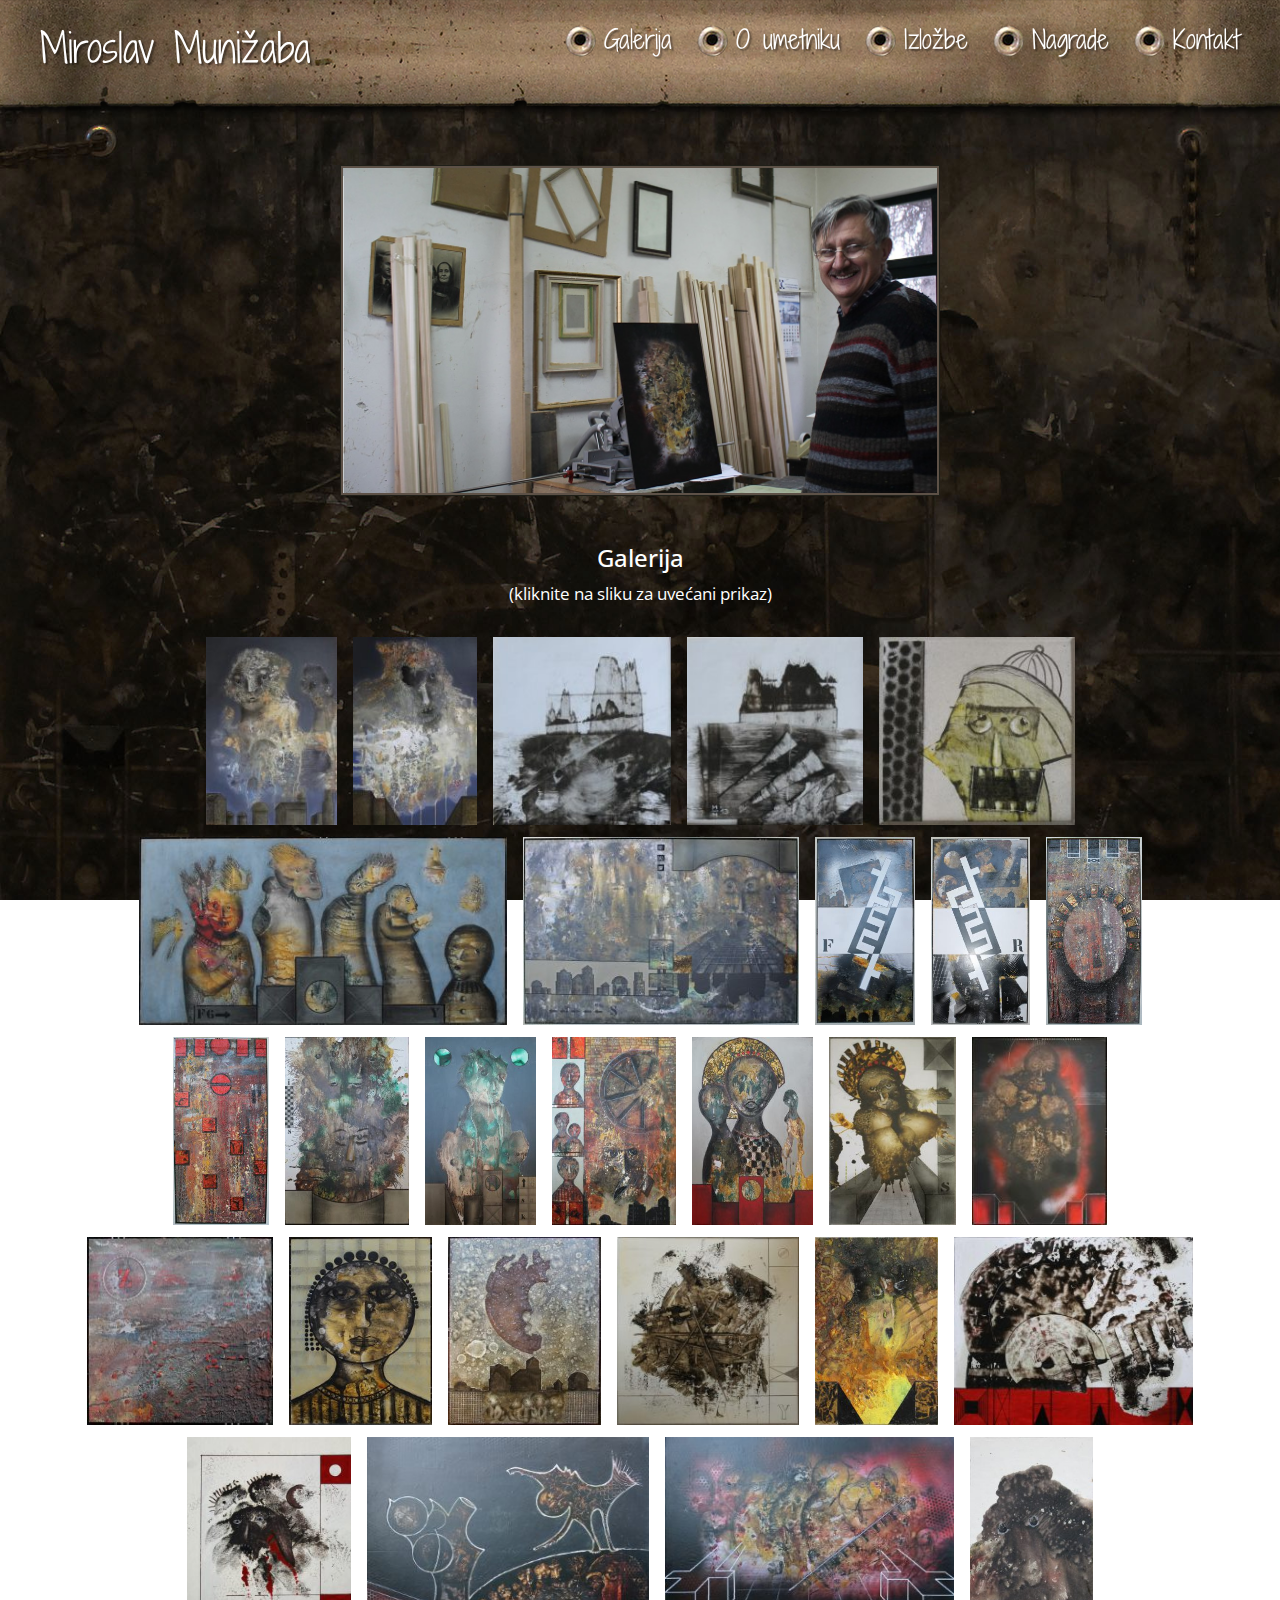
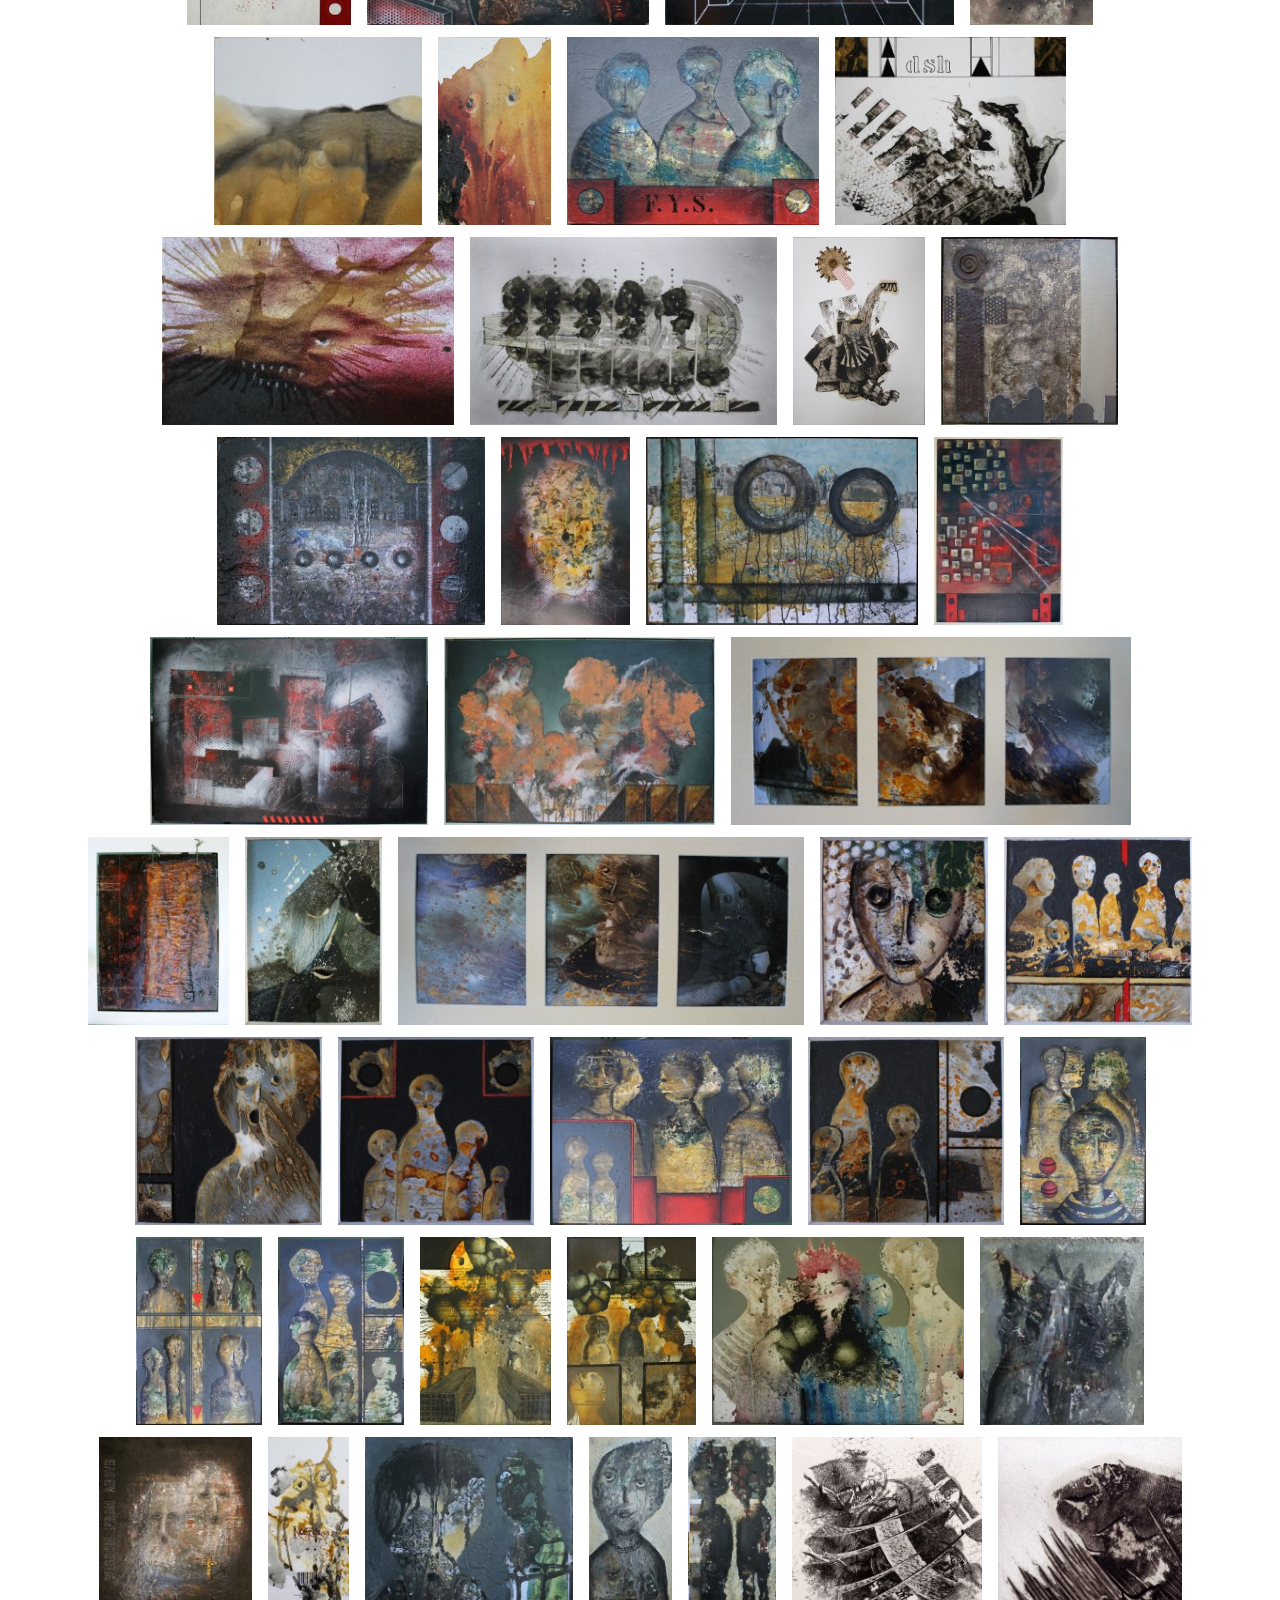
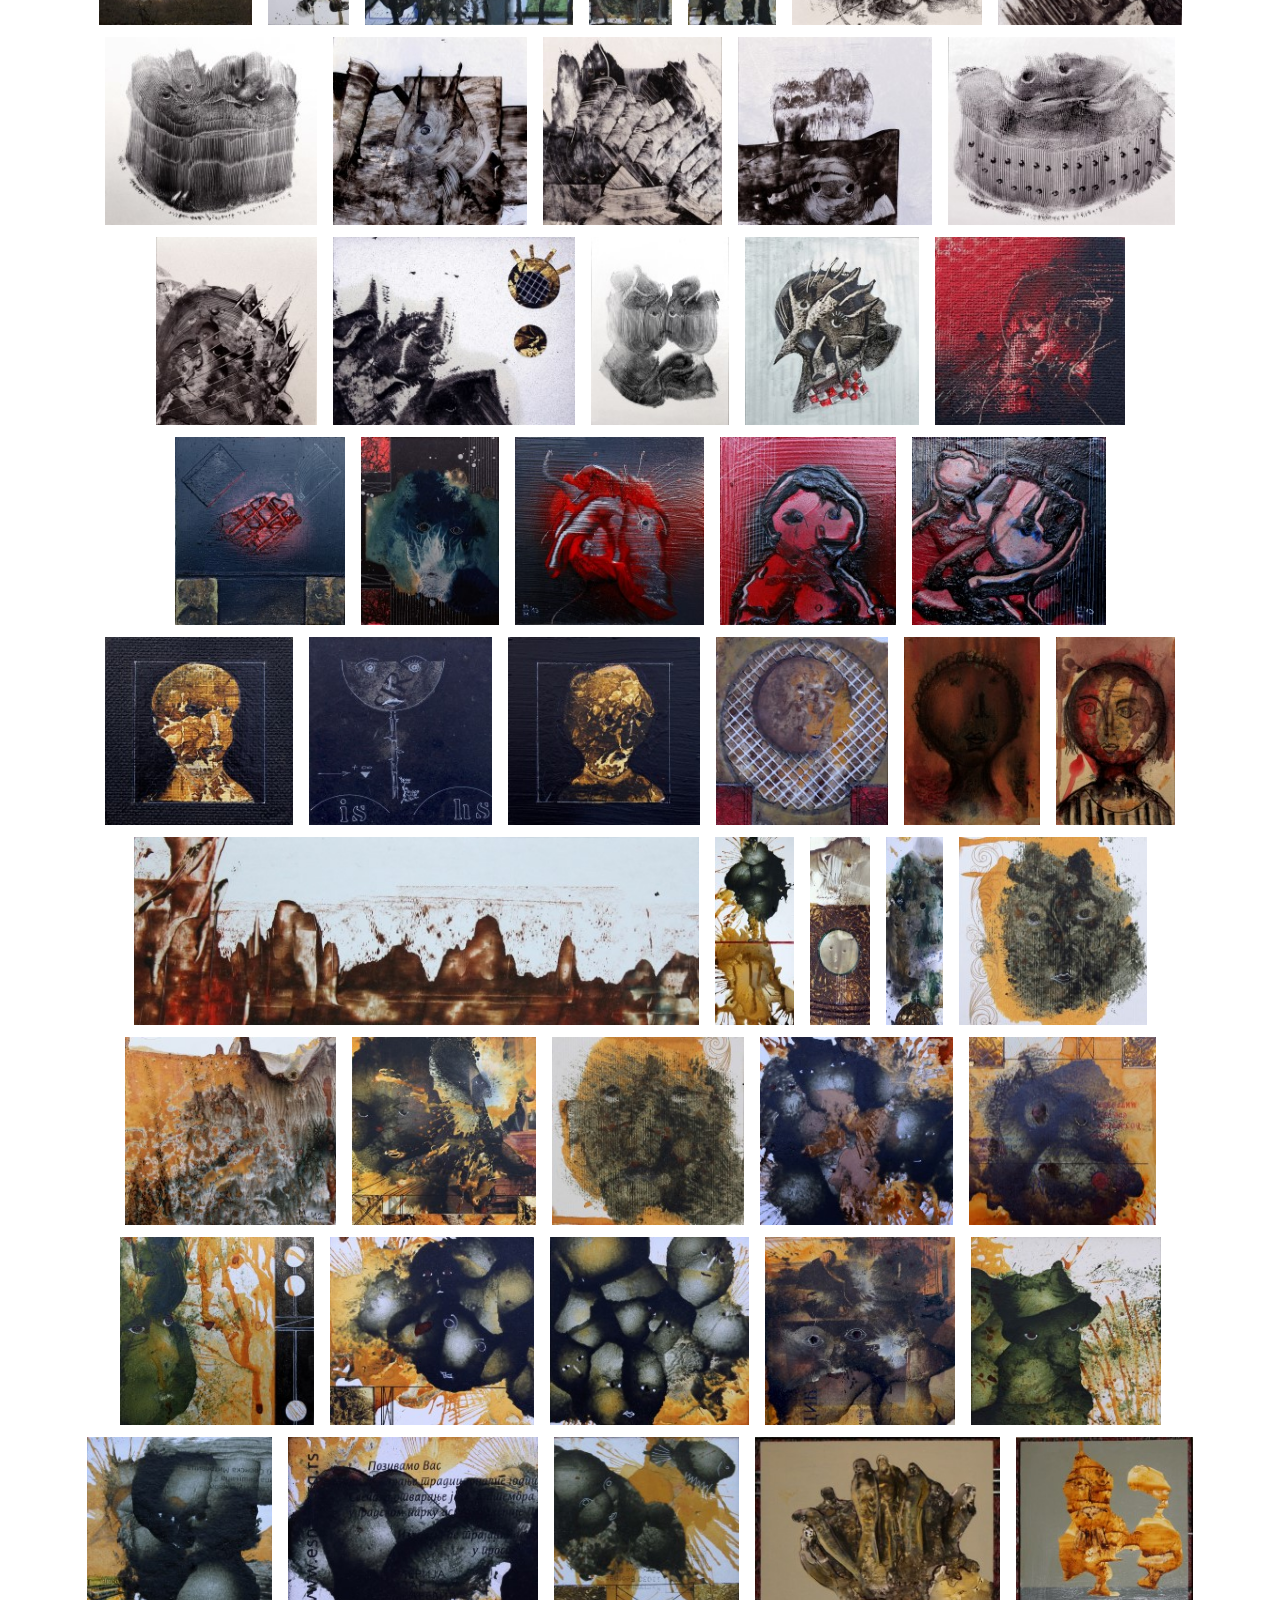
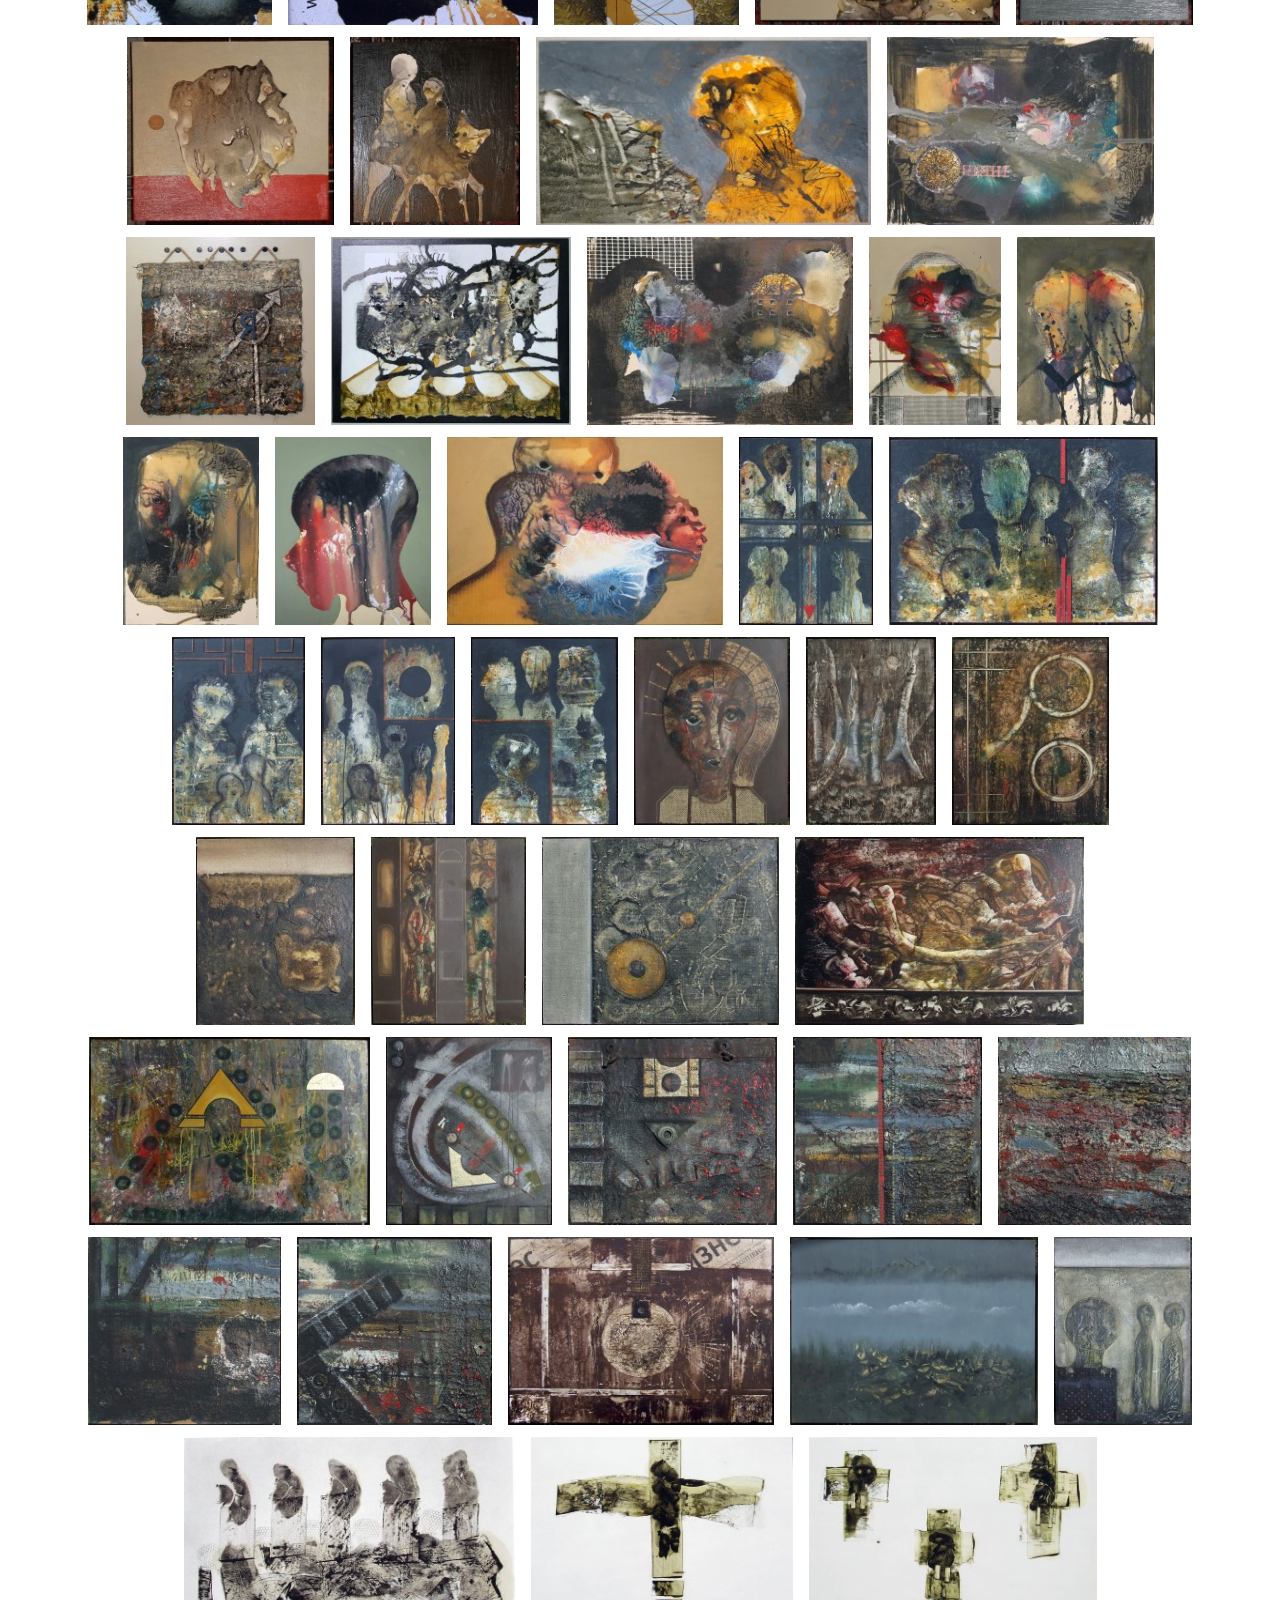
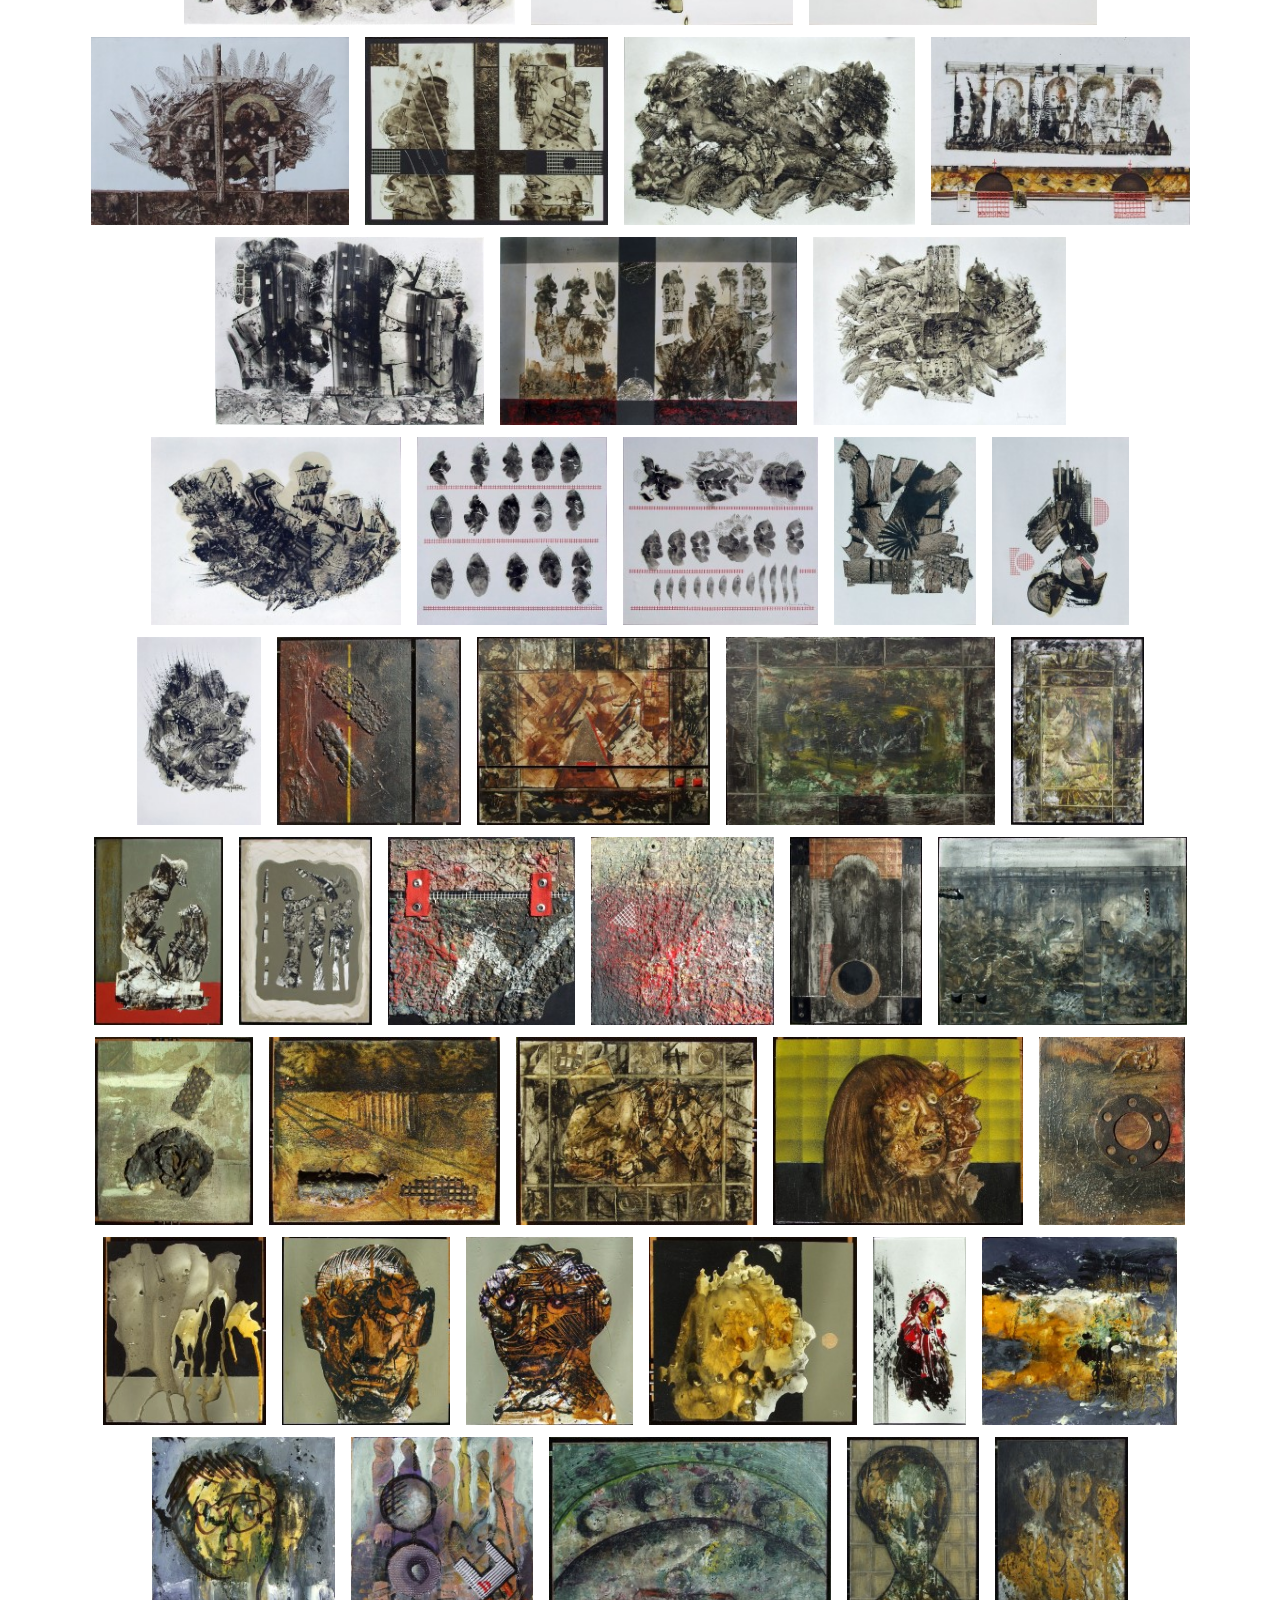
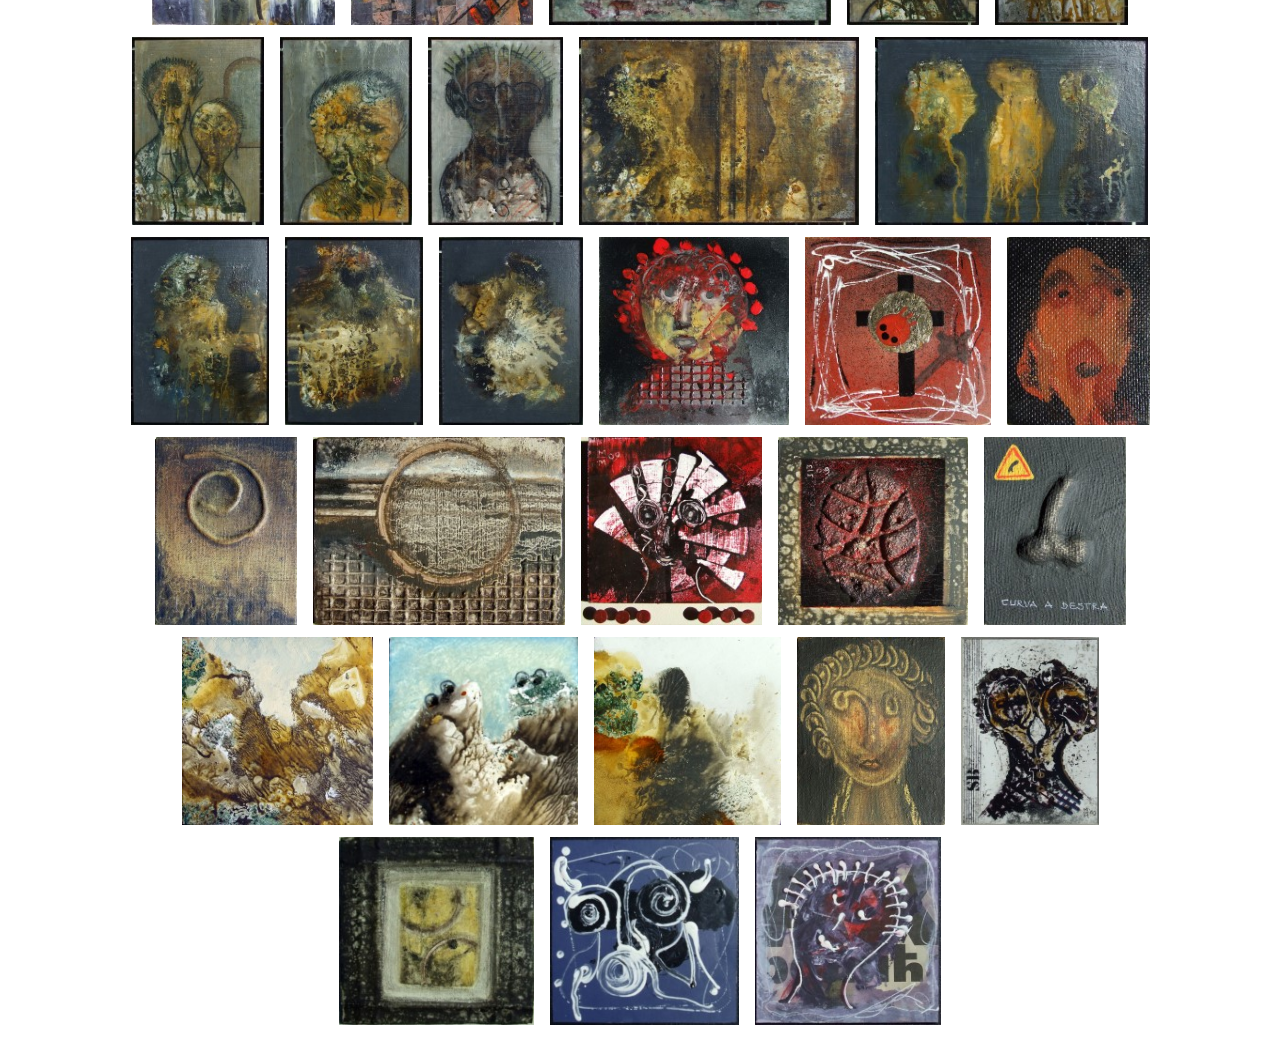
<file: index.html>
<!DOCTYPE html>
<html lang="en" class="portfolio">
<head>
    <title>Miroslav Munižaba</title>
    <meta charset="UTF-8">
    <link href='https://fonts.googleapis.com/css?family=Shadows+Into+Light+Two|Open+Sans&subset=latin,latin-ext'
          rel='stylesheet' type='text/css'>
    <link rel="stylesheet" href="libs/css/bootstrap.min.css">
    <link rel="stylesheet" href="libs/css/blueimp-gallery.min.css">
    <link rel="stylesheet" href="libs/css/bootstrap-image-gallery.min.css">
    <link rel="stylesheet" href="main.css">
</head>
<body>

<div class="naslovna">
    <div class="naslov"> Miroslav Munižaba</div>
    <div class="meni">
        <div><img src="img/stich.png"><a href="index.html">Galerija</a></div>
        <div><img src="img/stich.png"><a href="biografija.html">O umetniku</a></div>
        <div><img src="img/stich.png"><a href="izlozbe.html">Izložbe</a></div>
        <div><img src="img/stich.png"><a href="nagrade.html">Nagrade</a></div>
        <div><img src="img/stich.png"><a href="kontakt.html">Kontakt</a></div>
    </div>
</div>

<!-- The Bootstrap Image Gallery lightbox, should be a child element of the document body -->
<div id="blueimp-gallery" class="blueimp-gallery blueimp-gallery-controls" data-use-bootstrap-modal="false">
    <!-- The container for the modal slides -->
    <div class="slides"></div>
    <!-- Controls for the borderless lightbox -->
    <h3 class="title"></h3>
    <a class="prev">‹</a>
    <a class="next">›</a>
    <a class="close">×</a>
    <a class="play-pause"></a>
    <!--<ol class="indicator"></ol>-->
    <!-- The modal dialog, which will be used to wrap the lightbox content -->
    <div class="modal fade"> 
        <div class="modal-dialog">
            <div class="modal-content">
                <div class="modal-header">
                    <button type="button" class="close" aria-hidden="true">&times;</button>
                    <h4 class="modal-title"></h4>
                </div>
                <div class="modal-body next"></div>
                <div class="modal-footer">
                    <button type="button" class="btn btn-default pull-left prev">
                        <i class="glyphicon glyphicon-chevron-left"></i>
                        Previous
                    </button>
                    <button type="button" class="btn btn-primary next">
                        Next
                        <i class="glyphicon glyphicon-chevron-right"></i>
                    </button>
                </div>
            </div>
        </div>
    </div>
</div>

<div class="sadrzaj text-center">
    <img src="img/munja2.jpg" alt="" class="naslovna-slika slika"/>

    <div>
        <br/>
        <h3>Galerija</h3>
        (kliknite na sliku za uvećani prikaz)
        <br/>
        <br/>
    </div>
    <div id="links">
        
        <a href="slike/C54435.jpg" title="Čuvari usnulog grada
Kombinovana tehnika
Dimenzije: 55 x 78 cm" data-gallery><img src="slike/thumbnails/C54435.jpg" width="143" height="200"></a>
        <a href="slike/C54442.jpg" title="Zastrašujući prizor
Kombinovana tehnika
Dimenzije: 55 x 78 cm" data-gallery><img src="slike/thumbnails/C54442.jpg" width="136" height="200"></a>
        <a href="slike/C54447.jpg" title="Sumrak idola
Kombinovana tehnika
Dimenzije: 10 x 10 cm" data-gallery><img src="slike/thumbnails/C54447.jpg" width="190" height="200"></a>
        <a href="slike/C54449.jpg" title="Slobodna zona
Crtež - monotipija
Dimenzije: 9 x 10 cm" data-gallery><img src="slike/thumbnails/C54449.jpg" width="188" height="200"></a>
        <a href="slike/C54453.jpg" title="U iščekivanju neviđenog
crtež - monotipija
Dimenzije: 9 x 10 cm" data-gallery><img src="slike/thumbnails/C54453.jpg" width="208" height="200"></a>
        <a href="slike/mC54392.jpg" title="Galerija likova
Kombinovana tehnika
Dimenzije: 58 x 30 cm" data-gallery><img src="slike/thumbnails/mC54392.jpg" width="380" height="200"></a>
        <a href="slike/mC54391.jpg" title="Obećanje – 1
Kombinovana tehnika
Dimenzije: 89 x 60 cm" data-gallery><img src="slike/thumbnails/mC54391.jpg" width="288" height="200"></a>
        <a href="slike/mC54389.jpg" title="F – napred levo
Kombinovana tehnika
Dimenzije: 46 x 88 cm" data-gallery><img src="slike/thumbnails/mC54389.jpg" width="112" height="200"></a>
        <a href="slike/mC54387.jpg" title="R – nazad desno
Kombinovana tehnika
Dimenzije: 46 x 88 cm" data-gallery><img src="slike/thumbnails/mC54387.jpg" width="111" height="200"></a>
        <a href="slike/mC54381.jpg" title="Materinstvo
Kombinovana tehnika
Dimenzije: 41 x 80 cm" data-gallery><img src="slike/thumbnails/mC54381.jpg" width="108" height="200"></a>
        <a href="slike/mC54379.jpg" title="P – kao poniranje
Kombinovana tehnika
Dimenzije: 41 x 80 cm" data-gallery><img src="slike/thumbnails/mC54379.jpg" width="108" height="200"></a>
        <a href="slike/mC54376.jpg" title="Istina
Kombinovana tehnika
Dimenzije: 32,7 x 46,5 cm" data-gallery><img src="slike/thumbnails/mC54376.jpg" width="136" height="200"></a>
        <a href="slike/mC54375.jpg" title="SK je mrtav
Kombinovana tehnika
Dimenzije: 32,7 x 53,7 cm" data-gallery><img src="slike/thumbnails/mC54375.jpg" width="123" height="200"></a>
        <a href="slike/mC54374.jpg" title="Slobodan pad – 2
Kombinovana tehnika
Dimenzije: 35,5 x 50 cm" data-gallery><img src="slike/thumbnails/mC54374.jpg" width="136" height="200"></a>
        <a href="slike/mC54372.jpg" title="Teodora
Kombinovana tehnika
Dimenzije: 32,7 x 46,5 cm" data-gallery><img src="slike/thumbnails/mC54372.jpg" width="133" height="200"></a>
        <a href="slike/mC54371.jpg" title="Materinstvo – 2
Kombinovana tehnika
Dimenzije: 12 x 20 cm" data-gallery><img src="slike/thumbnails/mC54371.jpg" width="139" height="200"></a>
        <a href="slike/C54443.jpg" title="Mitska struktura – 2
Kombinovana tehnika
Dimenzije: 48 x 68 cm" data-gallery><img src="slike/thumbnails/C54443.jpg" width="147" height="200"></a>
        <a href="slike/mC54367.jpg" title="Z – zauvek zajedno
Kombinovana tehnika
Dimenzije: 30 x 30 cm" data-gallery><img src="slike/thumbnails/mC54367.jpg" width="198" height="200"></a>
        <a href="slike/mC54366.jpg" title="Persida
Kombinovana tehnika
Dimenzije: 23 x 32 cm" data-gallery><img src="slike/thumbnails/mC54366.jpg" width="155" height="200"></a>
        
        
        <a href="slike/24552451128_3804cb2304_c.jpg" title="" data-gallery><img src="slike/thumbnails/24552451128_3804cb2304_c.jpg" width="165" height="200"></a>
        <a href="slike/25349925529_ce7beae387_c.jpg" title="" data-gallery><img src="slike/thumbnails/25349925529_ce7beae387_c.jpg" width="194" height="200"></a>
        <a href="slike/25381090634_3935793eab_c.jpg" title="" data-gallery><img src="slike/thumbnails/25381090634_3935793eab_c.jpg" width="135" height="200"></a>
        <a href="slike/25381191714_782f633f18_c.jpg" title="" data-gallery><img src="slike/thumbnails/25381191714_782f633f18_c.jpg" width="251" height="200"></a>
        <a href="slike/25381194884_6dbac0c907_c.jpg" title="" data-gallery><img src="slike/thumbnails/25381194884_6dbac0c907_c.jpg" width="176" height="200"></a>
        <a href="slike/25381220754_64651b0cef_c.jpg" title="" data-gallery><img src="slike/thumbnails/25381220754_64651b0cef_c.jpg" width="294" height="200"></a>
        <a href="slike/25381227774_631a157b7d_c.jpg" title="" data-gallery><img src="slike/thumbnails/25381227774_631a157b7d_c.jpg" width="301" height="200"></a>
        <a href="slike/25713262790_6462f17e57_c.jpg" title="" data-gallery><img src="slike/thumbnails/25713262790_6462f17e57_c.jpg" width="135" height="200"></a>
        <a href="slike/25713265850_2cb4b6a44a_c.jpg" title="" data-gallery><img src="slike/thumbnails/25713265850_2cb4b6a44a_c.jpg" width="220" height="200"></a>
        <a href="slike/25893021652_fcfbb8888d_c.jpg" title="" data-gallery><img src="slike/thumbnails/25893021652_fcfbb8888d_c.jpg" width="125" height="200"></a>
        <a href="slike/25893158902_5def8b27e1_c.jpg" title="" data-gallery><img src="slike/thumbnails/25893158902_5def8b27e1_c.jpg" width="264" height="200"></a>
        <a href="slike/25918972421_51844e7ebf_c.jpg" title="" data-gallery><img src="slike/thumbnails/25918972421_51844e7ebf_c.jpg" width="243" height="200"></a>
        <a href="slike/26013832385_06aaf1f916_c.jpg" title="" data-gallery><img src="slike/thumbnails/26013832385_06aaf1f916_c.jpg" width="304" height="200"></a>
        <a href="slike/30985542755_cdc83d937a_c.jpg" title="" data-gallery><img src="slike/thumbnails/30985542755_cdc83d937a_c.jpg" width="319" height="200"></a>
        <a href="slike/30985546135_e2a679b884_c.jpg" title="" data-gallery><img src="slike/thumbnails/30985546135_e2a679b884_c.jpg" width="144" height="200"></a>
        <a href="slike/37708827494_e6697b1210_c.jpg" title="" data-gallery><img src="slike/thumbnails/37708827494_e6697b1210_c.jpg" width="189" height="200"></a>
        <a href="slike/19472003054.jpg" title="DEKONSTRUKCIJA REALNOSTI
Kombinovana tehnika
Dimenzije: 70 x 50cm" data-gallery>
            <img src="slike/thumbnails/19472003054.jpg" width="280" height="200">
        </a>
        <a href="slike/19906535278.jpg" title="POSLEDNJA OPOMENA
Kombinovana tehnika
Dimenzije: 47 x 68cm" data-gallery>
            <img src="slike/thumbnails/19906535278.jpg" width="141" height="200">
        </a>
        <a href="slike/20094628685.jpg" title="NA MARGINAMA VELEGRADA
Kombinovana tehnika
Dimenzije: 67.5 x 48cm" data-gallery>
            <img src="slike/thumbnails/20094628685.jpg" width="284" height="200">
        </a>
        <a href="slike/19473657813.jpg" title="OMAŽ GENERACIJI '68
Kombinovana tehnika
Dimenzije: 66.5 x 95cm" data-gallery>
            <img src="slike/thumbnails/19473657813.jpg" width="141" height="200">
        </a>
        <a href="slike/19906572268.jpg" title="SAMO NEBO JE GRANICA
Kombinovana tehnika
Dimenzije: 85.5 x 59.5cm" data-gallery>
            <img src="slike/thumbnails/19906572268.jpg" width="290" height="200">
        </a>
        <a href="slike/20068377886.jpg" title="RAZLAGANJE IDENTITETA
Kombinovana tehnika
Dimenzije: 85 x 59.5cm" data-gallery>
            <img src="slike/thumbnails/20068377886.jpg" width="283" height="200">
        </a>
        <a href="slike/19906677040.jpg" title="OSVAJANJE PROSTORA 2
Kombinovana tehnika
Dimenzije: triptih 3 x 13 x 18cm" data-gallery>
            <img src="slike/thumbnails/19906677040.jpg" width="412" height="200">
        </a>
        <a href="slike/20068396626.jpg" title="ODA SLANINI - ONA NAS JE ODRŽALA, NJOJZI HVALA
Kombinovana tehnika
Dimenzije: 33 x 49cm" data-gallery>
            <img src="slike/thumbnails/20068396626.jpg" width="153" height="200">
        </a>
        <a href="slike/19473704273.jpg" title="PROGNANIK
Kombinovana tehnika
Dimenzije: 7.5 x 10cm" data-gallery>
            <img src="slike/thumbnails/19473704273.jpg" width="149" height="200">
        </a>
        <a href="slike/20068408616.jpg" title="OSVAJANJE PROSTORA 1
Kombinovana tehnika
Dimenzije: triptih 3 x 13 x 18cm" data-gallery>
            <img src="slike/thumbnails/20068408616.jpg" width="418" height="200">
        </a>
        <a href="slike/19472071204.jpg" title="POGLED U PRAZNO 2
Kombinovana tehnika
Dimenzije: 9 x 10cm" data-gallery>
            <img src="slike/thumbnails/19472071204.jpg" width="180" height="200">
        </a>
        <a href="slike/19906697500.jpg" title="NOVI POREDAK
Kombinovana tehnika
Dimenzije: 11 x 11cm" data-gallery>
            <img src="slike/thumbnails/19906697500.jpg" width="200" height="200">
        </a>
        <a href="slike/19472077224.jpg" title="DUŠAN VUJOVIĆ - NAROD NEMA POJMA KOLIKO JE TO DOBRO ZA NJEGA
Kombinovana tehnika
Dimenzije: 11 x 11cm" data-gallery>
            <img src="slike/thumbnails/19472077224.jpg" width="199" height="200">
        </a>
        <a href="slike/19472080734.jpg" title="POGLED U PRAZNO
Kombinovana tehnika
Dimenzije: 11 x 11cm" data-gallery>
            <img src="slike/thumbnails/19472080734.jpg" width="208" height="200">
        </a>
        <a href="slike/19473741983.jpg" title="DVOLIČNOST
Kombinovana tehnika
Dimenzije: 47.5 x 33.5cm" data-gallery>
            <img src="slike/thumbnails/19473741983.jpg" width="254" height="200">
        </a>
        <a href="slike/20086776362.jpg" title="MOLITVA
Kombinovana tehnika
Dimenzije: 11 x 11cm" data-gallery>
            <img src="slike/thumbnails/20086776362.jpg" width="208" height="200">
        </a>
        <a href="slike/19906749310.jpg" title="ONA ZNA TAJNU
Kombinovana tehnika
Dimenzije: 33 x 48.5cm" data-gallery>
            <img src="slike/thumbnails/19906749310.jpg" width="138" height="200">
        </a>
        <a href="slike/20094753485.jpg" title="TANKA CRVENA LINIJA
Kombinovana tehnika
Dimenzije: 33 x 48.5cm" data-gallery>
            <img src="slike/thumbnails/20094753485.jpg" width="138" height="200">
        </a>
        <a href="slike/19906760880.jpg" title="ODA HEROJIMA
Kombinovana tehnika
Dimenzije: 33.5 x 47.5cm" data-gallery>
            <img src="slike/thumbnails/19906760880.jpg" width="138" height="200">
        </a>
        <a href="slike/19906688018.jpg" title="ALTERNATIVNI SISTEM
Kombinovana tehnika
Dimenzije: 20 x 28.5cm" data-gallery>
            <img src="slike/thumbnails/19906688018.jpg" width="143" height="200">
        </a>
        <a href="slike/19908059799.jpg" title="TOTALNI APSURD
Kombinovana tehnika
Dimenzije: 20 x 29cm" data-gallery>
            <img src="slike/thumbnails/19908059799.jpg" width="141" height="200">
        </a>
        <a href="slike/20100223111.jpg" title="TOTALNA DOMINACIJA
Kombinovana tehnika
Dimenzije: 28.5 x 21cm" data-gallery>
            <img src="slike/thumbnails/20100223111.jpg" width="264" height="200">
        </a>
        <a href="slike/15777960093.jpg" title="ČUVARI TAJNI
Kombinovana tehnika
Dimenzije: 19.5 x 22.5cm" data-gallery>
            <img src="slike/thumbnails/15777960093.jpg" width="176" height="200">
        </a>
        <a href="slike/16210597000.jpg" title="MUDROST DOLAZI SA NEBA
Kombinovana tehnika
Dimenzije: 50 x 70cm" data-gallery>
            <img src="slike/thumbnails/16210597000.jpg" width="165" height="200">
        </a>
        <a href="slike/16358037946.jpg" title="IRONIČAN STAV
Kombinovana tehnika
Dimenzije: 9 x 19cm" data-gallery>
            <img src="slike/thumbnails/16358037946.jpg" width="93" height="200">
        </a>
        <a href="slike/16196351858.jpg" title="STARIJI BRAT - UGODNO ĆASKANJE
Kombinovana tehnika
Dimenzije: 16.5 x 15cm" data-gallery>
            <img src="slike/thumbnails/16196351858.jpg" width="220" height="200">
        </a>
        <a href="slike/16383952785.jpg" title="POTPUNO ODSTUPANJE
Kombinovana tehnika
Dimenzije: 10 x 21cm" data-gallery>
            <img src="slike/thumbnails/16383952785.jpg" width="95" height="200">
        </a>
        <a href="slike/16383953245.jpg" title="TOTALNA HARMONIJA
Kombinovana tehnika
Dimenzije: 10 x 20cm" data-gallery>
            <img src="slike/thumbnails/16383953245.jpg" width="100" height="200">
        </a>
        <a href="slike/10799613576.jpg" title="POMANJKANJE KOMUNIKACIJE
crtež - monotipija, 10 x 10 cm" data-gallery>
            <img src="slike/thumbnails/10799613576.jpg" width="202" height="200">
        </a>
        <a href="slike/10799616026.jpg" title="DEFEKTNO STANJE
crtež - monotipija, 10 x 10 cm" data-gallery>
            <img src="slike/thumbnails/10799616026.jpg" width="196" height="200">
        </a>
        <a href="slike/10799721824.jpg" title="NELAGODNOSTI
crtež - monotipija, 12 x 11 cm" data-gallery>
            <img src="slike/thumbnails/10799721824.jpg" width="224" height="200">
        </a>
        <a href="slike/10799732224.jpg" title="EGZOTIČNI ČIN
crtež - monotipija, 10 x 10 cm" data-gallery>
            <img src="slike/thumbnails/10799732224.jpg" width="206" height="200">
        </a>
        <a href="slike/10799734264.jpg" title="POTPUNA ZABUNA
crtež - monotipija, 9 x 10 cm" data-gallery>
            <img src="slike/thumbnails/10799734264.jpg" width="191" height="200">
        </a>
        <a href="slike/10799612495.jpg" title="MAGIJSKA CIRKULACIJA
crtež - monotipija, 10 x 10 cm" data-gallery>
            <img src="slike/thumbnails/10799612495.jpg" width="206" height="200">
        </a>
        <a href="slike/10799737044.jpg" title="FOTOMONTAŽA
crtež - monotipija, 11 x 9 cm" data-gallery>
            <img src="slike/thumbnails/10799737044.jpg" width="239" height="200">
        </a>
        <a href="slike/10799615315.jpg" title="LJUDI ZVERI
crtež - monotipija, 12 x 14 cm" data-gallery>
            <img src="slike/thumbnails/10799615315.jpg" width="173" height="200">
        </a>
        <a href="slike/10799620755.jpg" title="PODMUKAO UDARAC
crtež - monotipija, 12 x 9 cm" data-gallery>
            <img src="slike/thumbnails/10799620755.jpg" width="254" height="200">
        </a>
        <a href="slike/10799859223.jpg" title="POLJUBAC
crtež - monotipija, 11 x 15 cm" data-gallery>
            <img src="slike/thumbnails/10799859223.jpg" width="150" height="200">
        </a>
        <a href="slike/10799863233.jpg" title="NEBIĆE VREBA
kombinovana tehnika, 9 x 9 cm" data-gallery>
            <img src="slike/thumbnails/10799863233.jpg" width="186" height="200">
        </a>
        <a href="slike/10799635585.jpg" title="IZA ZAVESE
kombinovana tehnika, 10 x 10 cm" data-gallery>
            <img src="slike/thumbnails/10799635585.jpg" width="202" height="200">
        </a>
        <a href="slike/10799644336.jpg" title="VIRTUELNA STVARNOST
kombinovana tehnika, 15 x 17 cm" data-gallery>
            <img src="slike/thumbnails/10799644336.jpg" width="182" height="200">
        </a>
        <a href="slike/10799868083.jpg" title="NEMOGUĆA SITUACIJA
kombinovana tehnika, 14 x 20 cm" data-gallery>
            <img src="slike/thumbnails/10799868083.jpg" width="150" height="200">
        </a>
        <a href="slike/10799879763.jpg" title="AGRESOR
kombinovana tehnika, 10 x 10 cm" data-gallery>
            <img src="slike/thumbnails/10799879763.jpg" width="201" height="200">
        </a>
        <a href="slike/10799883563.jpg" title="BEZ PREDRASUDA
kombinovana tehnika, 10 x 10 cm" data-gallery>
            <img src="slike/thumbnails/10799883563.jpg" width="188" height="200">
        </a>
        <a href="slike/10799886773.jpg" title="AVETI PROŠLOSTI
kombinovana tehnika, 10 x 10 cm" data-gallery>
            <img src="slike/thumbnails/10799886773.jpg" width="206" height="200">
        </a>
        <a href="slike/10799889483.jpg" title="PETAR - I
kombinovana tehnika, 10 x 10 cm" data-gallery>
            <img src="slike/thumbnails/10799889483.jpg" width="200" height="200">
        </a>
        <a href="slike/10799653785.jpg" title="MELANHOLIJA II
kombinovana tehnika, 12,5 x 13 cm" data-gallery>
            <img src="slike/thumbnails/10799653785.jpg" width="195" height="200">
        </a>
        <a href="slike/10799891693.jpg" title="ZLATA - I
kombinovana tehnika, 10 x 10 cm" data-gallery>
            <img src="slike/thumbnails/10799891693.jpg" width="204" height="200">
        </a>
        <a href="slike/10799896993.jpg" title="GLAZIRANA FORMA
kombinovana tehnika, 9 x 9 cm" data-gallery>
            <img src="slike/thumbnails/10799896993.jpg" width="184" height="200">
        </a>
        <a href="slike/10799661965.jpg" title="PORTRET HEROJA
kombinovana tehnika, 12 x 16 cm" data-gallery>
            <img src="slike/thumbnails/10799661965.jpg" width="148" height="200">
        </a>
        <a href="slike/10799900813.jpg" title="POTRESAN PRIZOR
kombinovana tehnika, 10 x 17 cm" data-gallery>
            <img src="slike/thumbnails/10799900813.jpg" width="131" height="200">
        </a>
        <a href="slike/10799666455.jpg" title="PARADOKSALNA SITUACIJA
kombinovana tehnika, 12 x 4 cm" data-gallery>
            <img src="slike/thumbnails/10799666455.jpg" width="577" height="200">
        </a>
        <a href="slike/10799791334.jpg" title="BOMBA
kombinovana tehnika, 9 x 21 cm" data-gallery>
            <img src="slike/thumbnails/10799791334.jpg" width="91" height="200">
        </a>
        <a href="slike/10799669405.jpg" title="STANJE POSLE DEPRESIJE
kombinovana tehnika, 4 x 12 cm" data-gallery>
            <img src="slike/thumbnails/10799669405.jpg" width="72" height="200">
        </a>
        <a href="slike/10799793874.jpg" title="PRETNJA
kombinovana tehnika, 4 x 12 cm" data-gallery>
            <img src="slike/thumbnails/10799793874.jpg" width="69" height="200">
        </a>
        <a href="slike/10799683426.jpg" title="LEPOTA POROKA
kombinovana tehnika, 9,5 x 9,5 cm" data-gallery>
            <img src="slike/thumbnails/10799683426.jpg" width="200" height="200">
        </a>
        <a href="slike/10799691506.jpg" title="DIVIETO DI TRANSITO - ZABRANJEN PROLAZ
kombinovana tehnika, 10 x 8,5 cm" data-gallery>
            <img src="slike/thumbnails/10799691506.jpg" width="223" height="200">
        </a>
        <a href="slike/10799804344.jpg" title="MASOVNA KOMUNIKACIJA
kombinovana tehnika, 10 x 10 cm" data-gallery>
            <img src="slike/thumbnails/10799804344.jpg" width="196" height="200">
        </a>
        <a href="slike/10799915333.jpg" title="JAD - IGRA SIMBOLA
kombinovana tehnika, 9,5 x 9,5 cm" data-gallery>
            <img src="slike/thumbnails/10799915333.jpg" width="204" height="200">
        </a>
        <a href="slike/10799686615.jpg" title="POTPUNA IRONIJA
kombinovana tehnika, 9 x 9 cm" data-gallery>
            <img src="slike/thumbnails/10799686615.jpg" width="205" height="200">
        </a>
        <a href="slike/10799695896.jpg" title="AGONIJA
kombinovana tehnika, 10 x 10 cm" data-gallery>
            <img src="slike/thumbnails/10799695896.jpg" width="199" height="200">
        </a>
        <a href="slike/10799809224.jpg" title="PSIHIČKI AUTOMATIZAM
kombinovana tehnika, 10 x 10 cm" data-gallery>
            <img src="slike/thumbnails/10799809224.jpg" width="206" height="200">
        </a>
        <a href="slike/10799930173.jpg" title="UGROŽENA EGZISTENCIJA
kombinovana tehnika, 10 x 9 cm" data-gallery>
            <img src="slike/thumbnails/10799930173.jpg" width="216" height="200">
        </a>
        <a href="slike/10799598685.jpg" title="KRIZA MORALA
kombinovana tehnika, 9 x 9 cm" data-gallery>
            <img src="slike/thumbnails/10799598685.jpg" width="211" height="200">
        </a>
        <a href="slike/10799694945.jpg" title="MAGIJSKI PRIZOR
kombinovana tehnika, 10 x 10 cm" data-gallery>
            <img src="slike/thumbnails/10799694945.jpg" width="202" height="200">
        </a>
        <a href="slike/10799932603.jpg" title="TOTALNA KRIZA
kombinovana tehnika, 10 x 10 cm" data-gallery>
            <img src="slike/thumbnails/10799932603.jpg" width="202" height="200">
        </a>
        <a href="slike/10799592875.jpg" title="ZADNJA POŠTA SRBIJA
kombinovana tehnika, 10 x 10 cm" data-gallery>
            <img src="slike/thumbnails/10799592875.jpg" width="197" height="200">
        </a>
        <a href="slike/10799838433.jpg" title="POZIVAM VAS
kombinovana tehnika, 10 x 7 cm" data-gallery>
            <img src="slike/thumbnails/10799838433.jpg" width="262" height="200">
        </a>
        <a href="slike/10799852434.jpg" title="ARIZONA DREAM
" data-gallery>
            <img src="slike/thumbnails/10799852434.jpg" width="197" height="200">
        </a>
        <a href="slike/8696226323.jpg" title="ZBEG
" data-gallery>
            <img src="slike/thumbnails/8696226323.jpg" width="257" height="200">
        </a>
        <a href="slike/8696225643.jpg" title="PLES NA VODI
" data-gallery>
            <img src="slike/thumbnails/8696225643.jpg" width="189" height="200">
        </a>
        <a href="slike/8697347396.jpg" title="GOTOV PROBLEM
" data-gallery>
            <img src="slike/thumbnails/8697347396.jpg" width="219" height="200">
        </a>
        <a href="slike/8696224585.jpg" title="DAMA SA DRUŽBENICOM I LJUBIMCEM
" data-gallery>
            <img src="slike/thumbnails/8696224585.jpg" width="182" height="200">
        </a>
        <a href="slike/8697346236.jpg" title="POVRATAK U SVETLU BUDUĆNOST
" data-gallery>
            <img src="slike/thumbnails/8697346236.jpg" width="347" height="200">
        </a>
        <a href="slike/8696221997.jpg" title="ULAZ U TAJNU DVORANU
" data-gallery>
            <img src="slike/thumbnails/8696221997.jpg" width="279" height="200">
        </a>
        <a href="slike/8696222497.jpg" title="PRAVAC
" data-gallery>
            <img src="slike/thumbnails/8696222497.jpg" width="201" height="200">
        </a>
        <a href="slike/8697344348.jpg" title="SVI PUTEVI VODE DO KRAJA
" data-gallery>
            <img src="slike/thumbnails/8697344348.jpg" width="252" height="200">
        </a>
        <a href="slike/8696222069.jpg" title="MOST NA RECI IZNENAĐENJA
" data-gallery>
            <img src="slike/thumbnails/8696222069.jpg" width="278" height="200">
        </a>
        <a href="slike/8696221509.jpg" title="U TOKU DOGAĐAJA
" data-gallery>
            <img src="slike/thumbnails/8696221509.jpg" width="144" height="200">
        </a>
        <a href="slike/8697342386.jpg" title="DVOLIČNOST
" data-gallery>
            <img src="slike/thumbnails/8697342386.jpg" width="150" height="200">
        </a>
        <a href="slike/8697342434.jpg" title="METASTAZA PATNJE
" data-gallery>
            <img src="slike/thumbnails/8697342434.jpg" width="148" height="200">
        </a>
        <a href="slike/8696211985.jpg" title="RAZLIVENE MISLI
" data-gallery>
            <img src="slike/thumbnails/8696211985.jpg" width="168" height="200">
        </a>
        <a href="slike/8697333000.jpg" title="SAMO SRCE DOBRO VIDI
" data-gallery>
            <img src="slike/thumbnails/8697333000.jpg" width="288" height="200">
        </a>
        <a href="slike/8355090179.jpg" title="GRUPNI PORTRET - IZA REŠETAKA
kombinovana tehnika, 33,5 x 47,5 cm" data-gallery>
            <img src="slike/thumbnails/8355090179.jpg" width="146" height="200">
        </a>
        <a href="slike/8356152854.jpg" title="EGZAKTNO PRIKAZIVANJE SLICNO SNU
kombinovana tehnika, 46,5 x 32,5 cm" data-gallery>
            <img src="slike/thumbnails/8356152854.jpg" width="281" height="200">
        </a>
        <a href="slike/8355091853.jpg" title="GRUPNI PORTRET SA PSOM
kombinovana tehnika, 32,5 x 46,5 cm" data-gallery>
            <img src="slike/thumbnails/8355091853.jpg" width="145" height="200">
        </a>
        <a href="slike/8356152822.jpg" title="GRUPNI PORTRET - CRNA RUPA
kombinovana tehnika, 33,5 x 47,5 cm" data-gallery>
            <img src="slike/thumbnails/8356152822.jpg" width="146" height="200">
        </a>
        <a href="slike/8356154186.jpg" title="GRUPNI PORTRET - POMEŠANA OSEĆANJA
kombinovana tehnika, 33,5 x 43 cm" data-gallery>
            <img src="slike/thumbnails/8356154186.jpg" width="159" height="200">
        </a>
        <a href="slike/7270807970.jpg" title="MITSKA REFLEKSIJA
kombinovana tehnika, 33 x 42 cm" data-gallery>
            <img src="slike/thumbnails/7270807970.jpg" width="168" height="200">
        </a>
        <a href="slike/7270795674.jpg" title="NOĆ U KROŠNJAMA
kombinovana tehnika, 33 x 48,5 cm" data-gallery>
            <img src="slike/thumbnails/7270795674.jpg" width="142" height="200">
        </a>
        <a href="slike/7270796252.jpg" title="SKLONOST KA PADU
kombinovana tehnika, 33 x 42 cm" data-gallery>
            <img src="slike/thumbnails/7270796252.jpg" width="169" height="200">
        </a>
        <a href="slike/7270796800.jpg" title="OBLICI PODZEMNOG RELJEFA
kombinovana tehnika, 31 x 39 cm" data-gallery>
            <img src="slike/thumbnails/7270796800.jpg" width="171" height="200">
        </a>
        <a href="slike/7270797150.jpg" title="INTERPOLACIJA PROŠLOSTI
kombinovana tehnika, 33 x 42 cm" data-gallery>
            <img src="slike/thumbnails/7270797150.jpg" width="167" height="200">
        </a>
        <a href="slike/7270797766.jpg" title="CRNA SVETLOST
kombinovana tehnika, 39 x 31 cm" data-gallery>
            <img src="slike/thumbnails/7270797766.jpg" width="249" height="200">
        </a>
        <a href="slike/7270798202.jpg" title="PRETRAŽIVANJE PROŠLOSTI
kombinovana tehnika, 48,5 x 33 cm" data-gallery>
            <img src="slike/thumbnails/7270798202.jpg" width="301" height="200">
        </a>
        <a href="slike/7270798576.jpg" title="INDEKSIRANJE
kombinovana tehnika, 67,5 x 48 cm" data-gallery>
            <img src="slike/thumbnails/7270798576.jpg" width="293" height="200">
        </a>
        <a href="slike/7270798960.jpg" title="SAVLADAVANJE STRAHA
kombinovana tehnika, 51,5 x 62 cm" data-gallery>
            <img src="slike/thumbnails/7270798960.jpg" width="178" height="200">
        </a>
        <a href="slike/7270799876.jpg" title="SLEPO POLJE
kombinovana tehnika, 43 x 40,5 cm" data-gallery>
            <img src="slike/thumbnails/7270799876.jpg" width="221" height="200">
        </a>
        <a href="slike/7270776242.jpg" title="DUBOKA KRIZA
kombinovana tehnika, 30 x 30 cm" data-gallery>
            <img src="slike/thumbnails/7270776242.jpg" width="201" height="200">
        </a>
        <a href="slike/7270776978.jpg" title="POGLED SA VREMENSKE VISINE
kombinovana tehnika, 30 x 30 cm" data-gallery>
            <img src="slike/thumbnails/7270776978.jpg" width="205" height="200">
        </a>
        <a href="slike/7270777568.jpg" title="PRETNJA
kombinovana tehnika, 30 x 30 cm" data-gallery>
            <img src="slike/thumbnails/7270777568.jpg" width="205" height="200">
        </a>
        <a href="slike/7270778182.jpg" title="PARADOKSALNA SITUACIJA
kombinovana tehnika, 30 x 30 cm" data-gallery>
            <img src="slike/thumbnails/7270778182.jpg" width="207" height="200">
        </a>
        <a href="slike/7326948868.jpg" title="OPTIČKA ENERGIJA
kombinovana tehnika 56,5x42 cm" data-gallery>
            <img src="slike/thumbnails/7326948868.jpg" width="278" height="200">
        </a>
        <a href="slike/7270772358.jpg" title="NALIČJE PEJZAŽA
kombinovana tehnika, 42 x 33 cm" data-gallery>
            <img src="slike/thumbnails/7270772358.jpg" width="260" height="200">
        </a>
        <a href="slike/7326948180.jpg" title="APSURDNA SITUACIJA
ulje na platnu kaširano na medijapan
29,5 x 42 cm" data-gallery>
            <img src="slike/thumbnails/7326948180.jpg" width="150" height="200">
        </a>
        <a href="slike/6566402241.jpg" title="KRISTALNI STUBOVI – LJUŠTURE ODLAZEĆEG ŽIVOTA
ulje na kartonu, 46 x 26 cm" data-gallery>
            <img src="slike/thumbnails/6566402241.jpg" width="343" height="200">
        </a>
        <a href="slike/6566400891.jpg" title="NEBESKA SPOZNAJA I
ulje na kartonu, 41 x 29 cm" data-gallery>
            <img src="slike/thumbnails/6566400891.jpg" width="274" height="200">
        </a>
        <a href="slike/6566399223.jpg" title="NEBESKA SPOZNAJA II
ulje na kartonu, 45 x 28 cm" data-gallery>
            <img src="slike/thumbnails/6566399223.jpg" width="300" height="200">
        </a>
        <a href="slike/8356153240.jpg" title="ČUVARI SVETIH TAJNI
ulje na kartonu-kolaž, 56 x 42 cm" data-gallery>
            <img src="slike/thumbnails/8356153240.jpg" width="270" height="200">
        </a>
        <a href="slike/6566398207.jpg" title="NA IVICI STRAHA
kombinovana tehnika, 39 x 29 cm" data-gallery>
            <img src="slike/thumbnails/6566398207.jpg" width="255" height="200">
        </a>
        <a href="slike/6566396767.jpg" title="UNUTRAŠNJI NEMIRI
ulje na kartonu, 51 x 31 cm" data-gallery>
            <img src="slike/thumbnails/6566396767.jpg" width="303" height="200">
        </a>
        <a href="slike/6566395411.jpg" title="APOKALIPTIČNA LICA
kombinovana tehnika, 32,5 x 23 cm" data-gallery>
            <img src="slike/thumbnails/6566395411.jpg" width="271" height="200">
        </a>
        <a href="slike/6566394077.jpg" title="INTERPOLACIJA NEVIĐENOG
ulje na kartonu, 43 x 28,4 cm" data-gallery>
            <img src="slike/thumbnails/6566394077.jpg" width="281" height="200">
        </a>
        <a href="slike/6566392501.jpg" title="ODA GLUPOSTI ILI ŠTA RAZDVAJA DVA MAGARCA
ulje na kartonu, 70 x 41,5 cm" data-gallery>
            <img src="slike/thumbnails/6566392501.jpg" width="309" height="200">
        </a>
        <a href="slike/6566390831.jpg" title="DAN POSLE
ulje na kartonu, 66 x 45 cm" data-gallery>
            <img src="slike/thumbnails/6566390831.jpg" width="265" height="200">
        </a>
        <a href="slike/6566389431.jpg" title="ODSUSTVO GRAVITACIJE
ulje na kartonu, 76 x 55 cm" data-gallery>
            <img src="slike/thumbnails/6566389431.jpg" width="262" height="200">
        </a>
        <a href="slike/6566387785.jpg" title="GRANIČNI SLUČAJEVI II
ulje, kolaž na kartonu, 47 x 45 cm" data-gallery>
            <img src="slike/thumbnails/6566387785.jpg" width="202" height="200">
        </a>
        <a href="slike/6566385219.jpg" title="MULTIPLIKACIJA
ulje, kolaž na kartonu, 48 x 46 cm" data-gallery>
            <img src="slike/thumbnails/6566385219.jpg" width="207" height="200">
        </a>
        <a href="slike/6566382943.jpg" title="REDUKOVANA STVARNOST
ulje na kartonu, 40 x 55 cm" data-gallery>
            <img src="slike/thumbnails/6566382943.jpg" width="154" height="200">
        </a>
        <a href="slike/6566380535.jpg" title="IZVAN OPTIČKIH KLIŠEA
ulje na kartonu, kolaž, 40 x 50 cm" data-gallery>
            <img src="slike/thumbnails/6566380535.jpg" width="149" height="200">
        </a>
        <a href="slike/6566375841.jpg" title="POČETNI UDAR
ulje na kartonu, 42 x 64 cm" data-gallery>
            <img src="slike/thumbnails/6566375841.jpg" width="136" height="200">
        </a>
        <a href="slike/6566331329.jpg" title="NA RUBU ZBIVANJA – INCIDENT
ulje na platnu, 31 x 31,5 cm" data-gallery>
            <img src="slike/thumbnails/6566331329.jpg" width="196" height="200">
        </a>
        <a href="slike/6566328787.jpg" title="ODSUSTVO RACIONALNOG
kombinovana tehnika, 49 x 41 cm" data-gallery>
            <img src="slike/thumbnails/6566328787.jpg" width="245" height="200">
        </a>
        <a href="slike/6566326833.jpg" title="UNUTRAŠNJI NEMIRI
kombinovana tehnika, 46 x 33 cm" data-gallery>
            <img src="slike/thumbnails/6566326833.jpg" width="281" height="200">
        </a>
        <a href="slike/6566323927.jpg" title="POTPUNO ODSTUPANJE
ulje na kartonu, 32 x 44 cm" data-gallery>
            <img src="slike/thumbnails/6566323927.jpg" width="145" height="200">
        </a>
        <a href="slike/6566321691.jpg" title="SATIR
kombinovana tehnika, 34 x 48 cm" data-gallery>
            <img src="slike/thumbnails/6566321691.jpg" width="141" height="200">
        </a>
        <a href="slike/6566319431.jpg" title="BEZ EKSTAZE
kombinovana tehnika, 34,5 x 47 cm" data-gallery>
            <img src="slike/thumbnails/6566319431.jpg" width="145" height="200">
        </a>
        <a href="slike/6566316575.jpg" title="RAZDVOJENI SVETOVI
kombinovana tehnika, 30 x 30 cm" data-gallery>
            <img src="slike/thumbnails/6566316575.jpg" width="199" height="200">
        </a>
        <a href="slike/6566312063.jpg" title="TRAGOVI POSTOJANJA
kombinovana tehnika, 30 x 30 cm" data-gallery>
            <img src="slike/thumbnails/6566312063.jpg" width="195" height="200">
        </a>
        <a href="slike/6566307155.jpg" title="ZBOG VAS
kombinovana tehnika, 44 x 62 cm" data-gallery>
            <img src="slike/thumbnails/6566307155.jpg" width="144" height="200">
        </a>
        <a href="slike/6566304463.jpg" title="ISPOD MOSTA
kombinovana tehnika, 87 x 66 cm" data-gallery>
            <img src="slike/thumbnails/6566304463.jpg" width="261" height="200">
        </a>
        <a href="slike/6566176957.jpg" title="KONTROLISANA OSEĆANJA
ulje na platnu,  21 x 25 cm" data-gallery>
            <img src="slike/thumbnails/6566176957.jpg" width="170" height="200">
        </a>
        <a href="slike/6566174523.jpg" title="IŠČEKIVANJE
ulje na platnu, 27,5 x 21,6 cm" data-gallery>
            <img src="slike/thumbnails/6566174523.jpg" width="243" height="200">
        </a>
        <a href="slike/6566171963.jpg" title="OMNIBUS  - 2
ulje na papiru, 27 x 20 cm" data-gallery>
            <img src="slike/thumbnails/6566171963.jpg" width="253" height="200">
        </a>
        <a href="slike/6566168977.jpg" title="MANJAK KOMUNIKACIJE
kombinovana tehnika, 27 x 20 cm" data-gallery>
            <img src="slike/thumbnails/6566168977.jpg" width="262" height="200">
        </a>
        <a href="slike/6566165945.jpg" title="KONCENTRIČNO TALASANJE
ulje na platnu, 17 x 22 cm" data-gallery>
            <img src="slike/thumbnails/6566165945.jpg" width="158" height="200">
        </a>
        <a href="slike/6566163285.jpg" title="JAHAČI APOKALIPSE
akrilik, 19,4 x 21,3 cm" data-gallery>
            <img src="slike/thumbnails/6566163285.jpg" width="175" height="200">
        </a>
        <a href="slike/6566157691.jpg" title="TRAGOVI POSTOJANJA
kombinovana tehnika, 21,5 x 23,5 cm" data-gallery>
            <img src="slike/thumbnails/6566157691.jpg" width="180" height="200">
        </a>
        <a href="slike/6566154581.jpg" title="POMEŠANA OSEĆANJA
kombinovana tehnika, 21,5 x 23,5 cm" data-gallery>
            <img src="slike/thumbnails/6566154581.jpg" width="179" height="200">
        </a>
        <a href="slike/6566141177.jpg" title="KONTROLISANA OSEĆANJA II
akrilik, 19,4 x 21,3 cm" data-gallery>
            <img src="slike/thumbnails/6566141177.jpg" width="220" height="200">
        </a>
        <a href="slike/6566138995.jpg" title="EGZOTIČNI PRIZOR
kombinovana tehnika, 11 x 21 cm" data-gallery>
            <img src="slike/thumbnails/6566138995.jpg" width="105" height="200">
        </a>
        <a href="slike/6566135433.jpg" title="REZIGNIRANOST
kombinovana tehnika, 20 x 20 cm" data-gallery>
            <img src="slike/thumbnails/6566135433.jpg" width="207" height="200">
        </a>
        <a href="slike/6566132723.jpg" title="BRAĆA PO MATERI
kombinovana tehnika, 20 x 20 cm" data-gallery>
            <img src="slike/thumbnails/6566132723.jpg" width="195" height="200">
        </a>
        <a href="slike/6566130223.jpg" title="SLUČAJNI SUSRET
kombinovana tehnika, 20 x 20 cm" data-gallery>
            <img src="slike/thumbnails/6566130223.jpg" width="194" height="200">
        </a>
        <a href="slike/7270799300.jpg" title="CRNA RUPA - ISPOD DUGE
kombinovana tehnika, 27.5 x 18.5 cm" data-gallery>
            <img src="slike/thumbnails/7270799300.jpg" width="294" height="200">
        </a>
        <a href="slike/7270788832.jpg" title="KONFLIKTNA LIČNOST
kombinovana tehnika, 18.5 x 27.5 cm" data-gallery>
            <img src="slike/thumbnails/7270788832.jpg" width="144" height="200">
        </a>
        <a href="slike/7270789232.jpg" title="GRUPNI PORTRET
kombinovana tehnika, 18.5 x 27.5 cm" data-gallery>
            <img src="slike/thumbnails/7270789232.jpg" width="145" height="200">
        </a>
        <a href="slike/7270789630.jpg" title="KLASIČNO ISKUSTVO
kombinovana tehnika, 18.5 x 27.5 cm" data-gallery>
            <img src="slike/thumbnails/7270789630.jpg" width="144" height="200">
        </a>
        <a href="slike/7270789980.jpg" title="OBRISI SNA
kombinovana tehnika, 18.5 x 27.5 cm" data-gallery>
            <img src="slike/thumbnails/7270789980.jpg" width="144" height="200">
        </a>
        <a href="slike/7270790304.jpg" title="PORTRET - GRANIČNI SLUČAJ
kombinovana tehnika, 18.5 x 27.5 cm" data-gallery>
            <img src="slike/thumbnails/7270790304.jpg" width="147" height="200">
        </a>
        <a href="slike/7270785338.jpg" title="OGRANIČENA PRIPADNOST
kombinovana tehnika, 27.5 x 18.5 cm" data-gallery>
            <img src="slike/thumbnails/7270785338.jpg" width="292" height="200">
        </a>
        <a href="slike/7270785654.jpg" title="FINALNI STADIJUM
kombinovana tehnikam, 23.5 x 33 cm" data-gallery>
            <img src="slike/thumbnails/7270785654.jpg" width="285" height="200">
        </a>
        <a href="slike/7270782442.jpg" title="NESAVRŠENOST
kombinovana tehnika, 23.5 x 33 cm" data-gallery>
            <img src="slike/thumbnails/7270782442.jpg" width="150" height="200">
        </a>
        <a href="slike/24245002189.jpg" title="32868
" data-gallery>
            <img src="slike/thumbnails/24245002189.jpg" width="150" height="200">
        </a>
        <a href="slike/24586612906.jpg" title="32872
" data-gallery>
            <img src="slike/thumbnails/24586612906.jpg" width="156" height="200">
        </a>
        <a href="slike/6566125395.jpg" title="LAVOZA – ŽENA SA CRVENOM KOSOM
kombinovana tehnika, 11 x 11 cm" data-gallery>
            <img src="slike/thumbnails/6566125395.jpg" width="202" height="200">
        </a>
        <a href="slike/6566122211.jpg" title="DEKONCENTRACIJA
kombinovana tehnika, 13,5 x 13,5 cm" data-gallery>
            <img src="slike/thumbnails/6566122211.jpg" width="198" height="200">
        </a>
        <a href="slike/6566119257.jpg" title="PORTRET DUŠANA UŠATOVIĆA
kombinovana tehnika, 7,5 x 10 cm" data-gallery>
            <img src="slike/thumbnails/6566119257.jpg" width="155" height="200">
        </a>
        <a href="slike/6566115233.jpg" title="SPIRALA SMRTI
kombinovana tehnika, 7,5 x 10 cm" data-gallery>
            <img src="slike/thumbnails/6566115233.jpg" width="154" height="200">
        </a>
        <a href="slike/6566109453.jpg" title="TREPTAJI
kombinovana tehnika, 10 x 7,5 cm" data-gallery>
            <img src="slike/thumbnails/6566109453.jpg" width="264" height="200">
        </a>
        <a href="slike/6566105149.jpg" title="IZVINITE ME ZBOG VIKLERA
kombinovana tehnika, 10 x 10 cm" data-gallery>
            <img src="slike/thumbnails/6566105149.jpg" width="193" height="200">
        </a>
        <a href="slike/6566100109.jpg" title="METAFIZIČKA IKONA
kombinovana tehnika, 10 x 10 cm" data-gallery>
            <img src="slike/thumbnails/6566100109.jpg" width="202" height="200">
        </a>
        <a href="slike/6566096157.jpg" title="KRIVINA NA DESNO
kombinovana tehnika, 7,5 x 10 cm" data-gallery>
            <img src="slike/thumbnails/6566096157.jpg" width="154" height="200">
        </a>
        <a href="slike/6566092925.jpg" title="EGZOTIČAN PRIZOR
akrilik, 10 x 10 cm" data-gallery>
            <img src="slike/thumbnails/6566092925.jpg" width="203" height="200">
        </a>
        <a href="slike/6566087937.jpg" title="UGODNO ĆASKANJE
akrilik, 10 x 10 cm" data-gallery>
            <img src="slike/thumbnails/6566087937.jpg" width="201" height="200">
        </a>
        <a href="slike/6566083049.jpg" title="NEVESTA
akrilik, 10 x 10 cm" data-gallery>
            <img src="slike/thumbnails/6566083049.jpg" width="199" height="200">
        </a>
        <a href="slike/6566073033.jpg" title="PERSIDA JOVANOVIĆ
kombinovana tehnika, 7,5 x 10 cm" data-gallery>
            <img src="slike/thumbnails/6566073033.jpg" width="160" height="200">
        </a>
        <a href="slike/7270816244.jpg" title="SIJAMSKE BLIZNAKINJE
kombinovana tehnika 15 x 21 cm" data-gallery>
            <img src="slike/thumbnails/7270816244.jpg" width="150" height="200">
        </a>
        <a href="slike/7270810944.jpg" title="ODSJAJ U ZLATNOM OKU
kombinovana tehnika 10 x 10 cm" data-gallery>
            <img src="slike/thumbnails/7270810944.jpg" width="207" height="200">
        </a>
        <a href="slike/7270811316.jpg" title="VELIKI  STRAH
kombinovana tehnika 10 x 10 cm" data-gallery>
            <img src="slike/thumbnails/7270811316.jpg" width="201" height="200">
        </a>
        <a href="slike/7270811714.jpg" title="KOLAČIĆ
kombinovana tehnika 10 x 10 cm" data-gallery>
            <img src="slike/thumbnails/7270811714.jpg" width="198" height="200">
        </a>



    </div>
</div>
<script src="libs/js/jquery.min.js"></script>
<script src="libs/js/jquery.blueimp-gallery.min.js"></script>
<script src="libs/js/bootstrap-image-gallery.min.js"></script>
<script>
    (function(i,s,o,g,r,a,m){i['GoogleAnalyticsObject']=r;i[r]=i[r]||function(){
                (i[r].q=i[r].q||[]).push(arguments)},i[r].l=1*new Date();a=s.createElement(o),
            m=s.getElementsByTagName(o)[0];a.async=1;a.src=g;m.parentNode.insertBefore(a,m)
    })(window,document,'script','//www.google-analytics.com/analytics.js','ga');

    ga('create', 'UA-73113587-1', 'auto');
    ga('send', 'pageview');

</script>
</body>
</html>
</file>
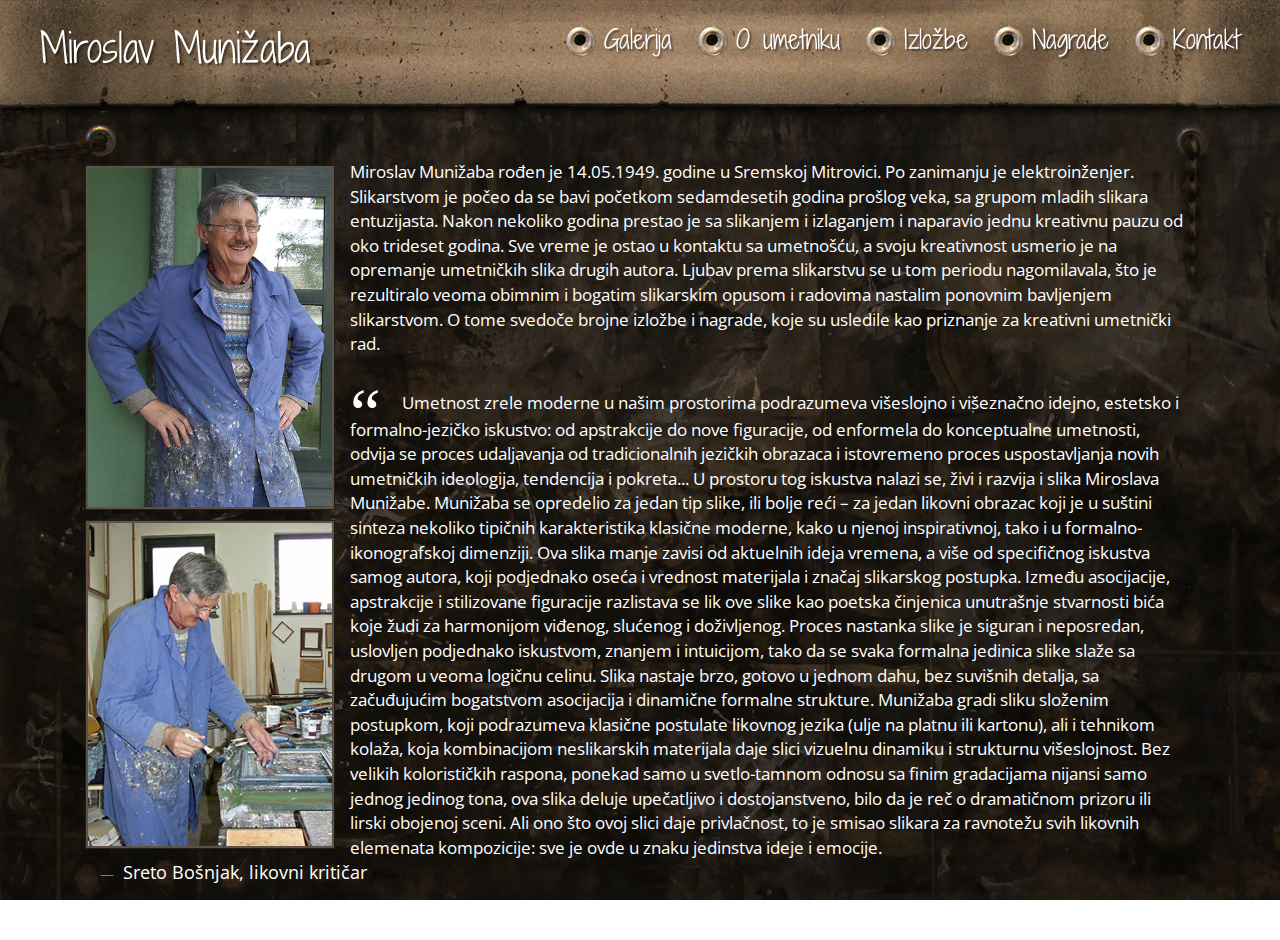
<file: biografija.html>
<!DOCTYPE html>
<html lang="en" class="biografija">
<head>
    <title>Munja</title>
    <meta charset="UTF-8">
    <link href='https://fonts.googleapis.com/css?family=Shadows+Into+Light+Two|Open+Sans&subset=latin,latin-ext'
          rel='stylesheet' type='text/css'>
    <link rel="stylesheet" href="libs/css/bootstrap.min.css">
    <link rel="stylesheet" href="libs/css/blueimp-gallery.min.css">
    <link rel="stylesheet" href="libs/css/bootstrap-image-gallery.min.css">
    <link rel="stylesheet" href="main.css">
</head>
<body>

<div class="naslovna">
    <div class="naslov"> Miroslav Munižaba</div>
    <div class="meni">
        <div><img src="img/stich.png"><a href="index.html">Galerija</a></div>
        <div><img src="img/stich.png"><a href="biografija.html">O umetniku</a></div>
        <div><img src="img/stich.png"><a href="izlozbe.html">Izložbe</a></div>
        <div><img src="img/stich.png"><a href="nagrade.html">Nagrade</a></div>
        <div><img src="img/stich.png"><a href="kontakt.html">Kontakt</a></div>
    </div>
</div>

<div class="sadrzaj">
    <div class="pull-left">
        <img src="img/oumetniku1.jpg" class="oumetniku-slika slika"/>
        <br/>
        <img src="img/oumetniku2.jpg" class="oumetniku-slika slika"/>
        <br/>
    </div>

    <p>  Miroslav Munižaba rođen je 14.05.1949. godine u Sremskoj Mitrovici. Po zanimanju je elektroinženjer. Slikarstvom je počeo da se bavi početkom sedamdesetih godina prošlog veka, sa grupom mladih slikara entuzijasta. Nakon nekoliko godina prestao je sa slikanjem i izlaganjem i naparavio jednu kreativnu pauzu od oko trideset godina. Sve vreme  je ostao u kontaktu sa umetnošću, a svoju kreativnost usmerio je na opremanje umetničkih slika drugih autora. Ljubav prema slikarstvu se u tom periodu nagomilavala, što je rezultiralo veoma obimnim i bogatim slikarskim opusom i radovima nastalim ponovnim bavljenjem slikarstvom. O tome svedoče brojne izložbe i nagrade, koje su usledile kao priznanje za kreativni umetnički rad.
    </p>
    <blockquote>
        <p>Umetnost zrele moderne u našim prostorima podrazumeva višeslojno i višeznačno idejno, estetsko i
            formalno-jezičko iskustvo: od apstrakcije do nove figuracije, od enformela do konceptualne umetnosti,
            odvija se proces udaljavanja od tradicionalnih jezičkih obrazaca i istovremeno proces uspostavljanja
            novih umetničkih ideologija, tendencija i pokreta... U prostoru tog iskustva nalazi se, živi i razvija i
            slika Miroslava Munižabe.</p>

        <p>Munižaba se opredelio za jedan tip slike, ili bolje reći – za jedan likovni obrazac koji je u suštini
            sinteza nekoliko tipičnih karakteristika klasične moderne, kako u njenoj inspirativnoj, tako i u
            formalno-ikonografskoj dimenziji. Ova slika manje zavisi od aktuelnih ideja vremena, a više od
            specifičnog iskustva samog autora, koji podjednako oseća i vrednost materijala i značaj slikarskog
            postupka. Između asocijacije, apstrakcije i stilizovane figuracije razlistava se lik ove slike kao
            poetska činjenica unutrašnje stvarnosti bića koje žudi za harmonijom viđenog, slućenog i doživljenog.
            Proces nastanka slike je siguran i neposredan, uslovljen podjednako iskustvom, znanjem i intuicijom,
            tako da se svaka formalna jedinica slike slaže sa drugom u veoma logičnu celinu. Slika nastaje brzo,
            gotovo u jednom dahu, bez suvišnih detalja, sa začuđujućim bogatstvom asocijacija i dinamične formalne
            strukture.</p>

        <p>Munižaba gradi sliku složenim postupkom, koji podrazumeva klasične postulate likovnog jezika (ulje na
            platnu ili kartonu), ali i tehnikom kolaža, koja kombinacijom neslikarskih materijala daje slici
            vizuelnu dinamiku i strukturnu višeslojnost. Bez velikih kolorističkih raspona, ponekad samo u
            svetlo-tamnom odnosu sa finim gradacijama nijansi samo jednog jedinog tona, ova slika deluje upečatljivo
            i dostojanstveno, bilo da je reč o dramatičnom prizoru ili lirski obojenoj sceni. Ali ono što ovoj slici
            daje privlačnost, to je smisao slikara za ravnotežu svih likovnih elemenata kompozicije: sve je ovde u
            znaku jedinstva ideje i emocije.</p>
        <footer><cite>
            Sreto Bošnjak, likovni kritičar
        </cite></footer>
    </blockquote>


</div>

<script src="libs/js/jquery.min.js"></script>

</body>
</html>
</file>
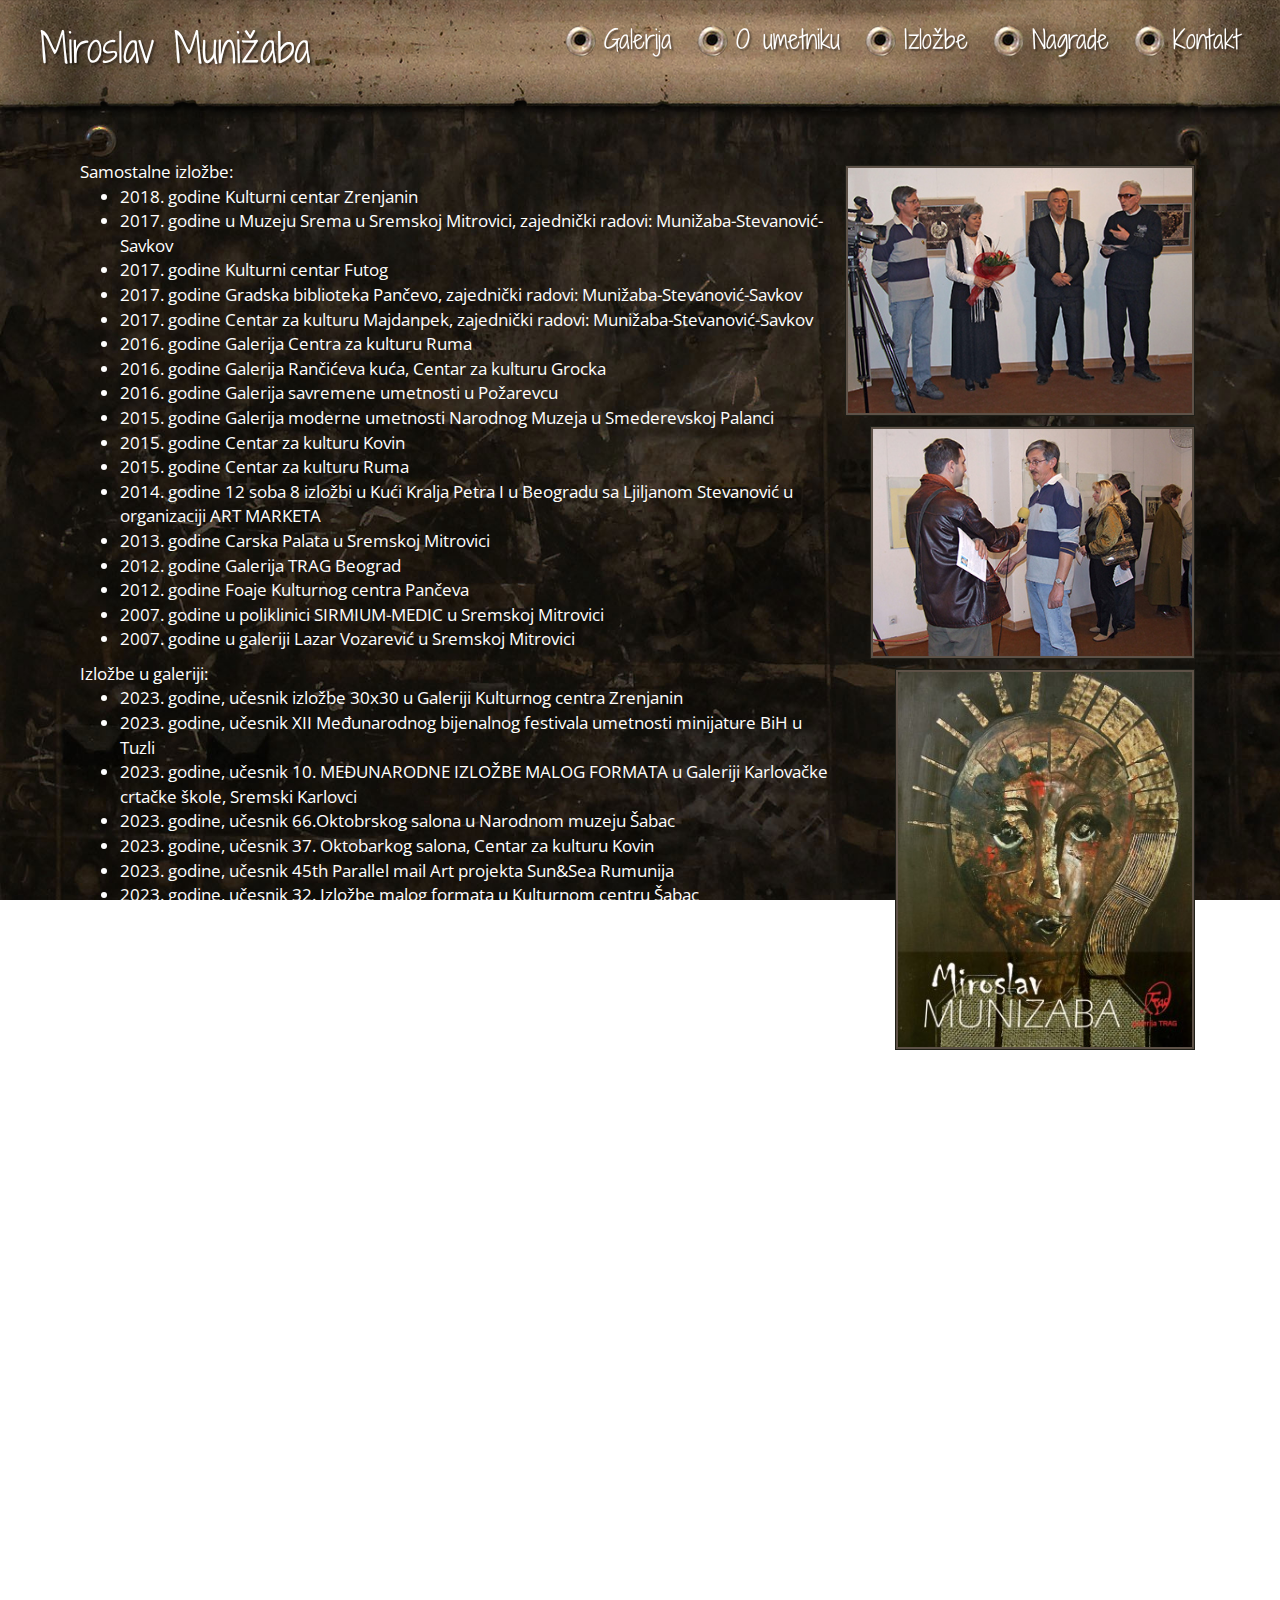
<file: izlozbe.html>
<!DOCTYPE html>
<html lang="en" class="izlozbe">
<head>
    <title>Munja</title>
    <meta charset="UTF-8">
    <link href='https://fonts.googleapis.com/css?family=Shadows+Into+Light+Two|Open+Sans&subset=latin,latin-ext'
          rel='stylesheet' type='text/css'>
    <link rel="stylesheet" href="libs/css/bootstrap.min.css">
    <link rel="stylesheet" href="libs/css/blueimp-gallery.min.css">
    <link rel="stylesheet" href="libs/css/bootstrap-image-gallery.min.css">
    <link rel="stylesheet" href="main.css">
</head>
<body>

<div class="naslovna">
    <div class="naslov"> Miroslav Munižaba</div>
    <div class="meni">
        <div><img src="img/stich.png"><a href="index.html">Galerija</a></div>
        <div><img src="img/stich.png"><a href="biografija.html">O umetniku</a></div>
        <div><img src="img/stich.png"><a href="izlozbe.html">Izložbe</a></div>
        <div><img src="img/stich.png"><a href="nagrade.html">Nagrade</a></div>
        <div><img src="img/stich.png"><a href="kontakt.html">Kontakt</a></div>
    </div>
</div>

<div class="sadrzaj">
<div class="pull-right text-right">
    <img src="img/izlozba1.jpg" class="izlozba-slika1 slika"/>
    <br/>
    <img src="img/izlozba2.jpg" class="izlozba-slika2 slika"/>
    <br/>
    <img src="img/izlozba3.jpg" class="izlozba-slika3 slika"/>
    <br/>

</div>
Samostalne izložbe:
<ul>
    <li>2018. godine Kulturni centar Zrenjanin</li>
    <li>2017. godine u Muzeju Srema u Sremskoj Mitrovici, zajednički radovi: Munižaba-Stevanović-Savkov</li>
    <li>2017. godine Kulturni centar Futog</li>
    <li>2017. godine Gradska biblioteka Pančevo, zajednički radovi: Munižaba-Stevanović-Savkov</li>
    <li>2017. godine Centar za kulturu Majdanpek, zajednički radovi: Munižaba-Stevanović-Savkov</li>
    <li>2016. godine Galerija Centra za kulturu Ruma</li>
    <li>2016. godine Galerija Rančićeva kuća, Centar za kulturu Grocka</li>
    <li>2016. godine Galerija savremene umetnosti u Požarevcu</li>
    <li>2015. godine Galerija moderne umetnosti Narodnog Muzeja u Smederevskoj Palanci</li>
    <li>2015. godine Centar za kulturu Kovin</li>
    <li>2015. godine Centar za kulturu Ruma</li>
    <li>2014. godine 12 soba 8 izložbi u Kući Kralja Petra I u Beogradu sa Ljiljanom Stevanović u organizaciji ART MARKETA</li>
    <li>2013. godine Carska Palata u Sremskoj Mitrovici</li>
    <li>2012. godine Galerija TRAG Beograd</li>
    <li>2012. godine Foaje Kulturnog centra Pančeva</li>
    <li>2007. godine u poliklinici SIRMIUM-MEDIC u Sremskoj Mitrovici</li>
    <li>2007. godine u galeriji Lazar Vozarević u Sremskoj Mitrovici</li>
</ul>
Izložbe u galeriji:
<ul>
    <li>2023. godine, učesnik izložbe 30x30 u Galeriji Kulturnog centra Zrenjanin</li>
    <li>2023. godine, učesnik XII Međunarodnog bijenalnog festivala umetnosti minijature BiH u Tuzli</li>
    <li>2023. godine, učesnik 10. MEĐUNARODNE IZLOŽBE MALOG FORMATA u Galeriji Karlovačke crtačke škole, Sremski Karlovci</li>
    <li>2023. godine, učesnik 66.Oktobrskog salona u Narodnom muzeju Šabac</li>
    <li>2023. godine, učesnik 37. Oktobarkog salona, Centar za kulturu Kovin</li>
    <li>2023. godine, učesnik 45th Parallel mail Art projekta Sun&amp;Sea Rumunija</li>
    <li>2023. godine, učesnik 32. Izložbe malog formata u Kulturnom centru Šabac</li>
    <li>2023. godine, učesnik International Mail Art projekta “Homage to P. Picasso“ Berlin, Germany</li>
    <li>2023. godine, učesnik 30. Jubilarne izložbe crteža, Kulturni centar Šabac</li>
    <li>2023. godine, učesnik izložbe 30x30 u galeriji Kulturnog centra Novog Sada</li>
    <li>2023. godine, učesnik prolećne izložbe ULU Sirmium u Galeriji Lazar Vozarević u Sremskoj Mitrovici</li>
    <li>2023. godine, učesnik izložbe 30x30 u Muzeju Srema u Sremskoj Mitrovici</li>
    <li>2023. godine, učesnik izložbe 30x30 u Galeriji savreneme umetnosti Kulturnog centra Pančevo</li>
    <li>2023. godine, učesnik izložbe 30x30 u Galeriji Kuća Đure Jakšića u Beogradu</li>
    <li>2022. godine, učesnik 22. Rumskog likovnog salona u Kulturnom centri Brana Crnčević u Rumi</li>
    <li>2022. godine, učesnik Decembarske izložbe ULU Sirmium u Muzeju Srema u Sremskoj Mitrovici</li>
    <li>2022. godine, učesnik izložbe 30x30 u Galeriji  Kulturnog centra Zrenjanin</li>
    <li>2022. godine, učesnik XXIII Zrenjaninskih susreta slikara u Galeriji Narodnog Muzeja Zrenjanin</li>
    <li>2022. godine, učesnik XIX Salona minijatura ZRNO  2022 Zrenjanin</li>
    <li>2022. godine, učesnik 03. Bijenala umetnosti radova na papiru ARTiJA u galeriji Mostovi balkana u Kragujevcu</li>
    <li>2022. godine, učesnik 56. Oktobrskog salona u Narodnom muzeju Šabac</li>
    <li>2022. godine, učesnik Pokajinske Smotre likovnog stvaralaštva amatera u Novom Bečeju</li>
    <li>2022. godine, učesnik Zonske Smotre likovnog stvaralaštva amatera u galeriji Kuća Vojinović u Inđiji</li>
    <li>2022. godine, učesnik 19.Smotre likovnog stvaralaštva amatera grada Sremska Mitrovica u galeriji Lazar Vozarević</li>
    <li>2022. godine, učesnik 36.Oktobarkog salona, Centar za kulturu Kovin</li>
    <li>2022. godine, učesnik XXIX Izložbe  crteža, Kulturni centar Šabac</li>
    <li>2022. godine, učesnik prolećne izložbe ULU Sirmium u Galeriji Lazar Vozarević u Sremskoj Mitrovici</li>
    <li>2022. godine, učesnik izložbe 30x30 u galeriji Kulturnog centra Novog Sada</li>
    <li>2022. godine, učesnik izložbe 30x30 u Muzeju Srema u Sremskoj Mitrovici</li>
    <li>2022. godine, učesnik izložbe 30x30 u Galeriji savreneme umetnosti Kulturnog centra  Pančevo</li>
    <li>2022. godine, učesnik izložbe 30x30 u Galeriji  Kuća Đure Jakšića u Beogradu</li>
    <li>2022. godine, učesnik 5-og Bijenala crteža i grafike u memorijalnoj galeriji “Dušan Starčević “u Smederevskoj Palanci</li>

    <li>2021. godine, učesnik Decembarske izložbe ULU Sirmium u Muzeju Srema u Sremskoj Mitrovici</li>
    <li>2021. godine, Učesnik 22. smotre likovnog stvaralaštva amatera u galeriji Doma kulture u Novom Bečeju</li>
    <li>2021. godine, Učesnik 22. smotre likovnog stvaralaštva amatera u galeriji KUĆA VOJINOVIĆ u Inđiji</li>
    <li>2021. godine, učesnik 35. Oktobarskog salona, Kulturni centar Kovin</li>
    <li>2021. godine, učesnik izložbe EHO RUBOVI I DLANOVI VIII foaje Centra za kulturu Valjevo</li>
    <li>2021. godine, učesnik izsložbe SLIKARI I VAJARI SREMA u Zavičajnom muzeju Ruma</li>
    <li>2021. godine, učesnik izložbe ULU Sirmium u galeriji Lazar Vozarević u Sremskoj Mitrovici</li>
    <li>2021. godine, učesnik izložbe 30x30 u galeriji Kulturnog centra Novog Sada</li>
    <li>2021. godine, učesnik izložbe 30x30 u Muzeju Srema u Sremskoj Mitrovici</li>
    <li>2021. godine, učesnik izložbe "Pogled u neočekivano" u umetničkom paviljonu Cvijeta Zuzorić u Beogradu</li>
    <li>2021. godine, učesnik izložbe 30x30 u Galeriji savreneme umetnosti Kulturnog centra Pančevo</li>
    <li>2021. godine, učesnik izložbe 30x30 u galeriji Kuća Đure Jakšića u Beogradu</li>
    <li>2020. godine, učesnik izložbe likovne kolonije EXO RUBOVI VII, Valjevo u galeriji Centra za kulturu Valjevo.</li>
    <li>2020. godine, učesnik Internacionalne likovne izložbe IMAGINACIJA U SUSRETANJU u galeriji Centra za kulturu Valjevo</li>
    <li>2020. godine, učesnik izložbe 30x30 u organizaciji Kulturnog centra Zrenjanin</li>
    <li>2020. godine, učesnik izložbe 30x30 u organizaciji Kulturnog centra Zrenjanin</li>
    <li>2020. godine učesnik XXIX izložbe malog formata, Kulturni centar Šabac</li>
    <li>2020. godine, učesnik XXVII tradicionalne izložbe crteža, Kulturni centar Šabac</li>
    <li>2020. godine, učesnik on line izložbe BELE NOĆI u organizaciji MajdanArt iz Majdanpeka</li>
    <li>2020. godine, učesnik XV međunarodnog bijenala umetnosti minijature, Gornji Milanovac</li>
    <li>2020. godine, učesnik E izložbe Rođendan u doba Korone u orgnizaciji ART Centra Beograd</li>
    <li>2020. godine, učesnik izložbe povodom 20.godina MajdanArta u Centru za kulturu i obrazovanje Donji Milanovac</li>
    <li>2020. godine, učesnik izložbe 30x30 u Galeriji savreneme umetnosti Kulturnog centra Pančevo</li>
    <li>2020. godine, učesnik izložbe 30x30 u galeriji Kuća Đure Jakšića u Beogradu</li>
    <li>2019. godina: učesnik 21. Rumskog Likovnog salona u Kulturnom centru “Brana Crnčević “ Ruma</li>
    <li>2019. godina: učesnik  Decembarske izložbe ULU Sirmium  u Muzeju Srema u Sremskoj Mitrovici</li>
    <li>2019. godina:  učesnik  izložbe 30x30 u organizaciji Kulturnog centra Zrenjanin</li>
    <li>2019. godina: učesnik Jesenjeg umetničkog salona u prostoru Kulturno prosvetnog društva „Đura Kiš“ Šid</li>
    <li>2019. godina: učesnik 10. Bijenala umetnost minijature BIH u organizaciji Bosanskog kulturnog centra Tuzla</li>
    <li>2019. godina:  učesnik  X  jubilarne međunarodne izložbe Art in Miniature, u galeriji KRUG , Petrovac na Mlavi</li>
    <li>2019. godina: učesnik 33. Oktobarskog salona, Kulturni centar Kovin</li>
    <li>2019. godina: učesnik  izložbe ULU Sirmium  u Galariji Lazar Vozarević u Sremskoj Mitrovici</li>
    <li>2019. godina:  učesnik Droitwich Mail Art projekta United Kingdom</li>
    <li>2019. godina: ućesnik VI izložbe Matićevi dani, Ćuprija u Muzeju Horeum Margi-Ravno</li>
    <li>2019. godina: učesnik II izložbe Nušićevi dani u Ivanjici</li>
    <li>2019. godina: učesnik  X  jubilarne međunarodne izložbe Art in Miniature, Majdanpek</li>
    <li>2019. godina: učesnik XXVIII Izložbe Malog formata, Kulturni centar Šabac</li>
    <li>2019. godina: učesnik XXVI tradicionalne izložbe crteža, Kulturni centar Šabac</li>
    <li>2019. godina: učenik 3. Internacionalne izložbe u Centru za kulturu Valjevo</li>
    <li>2019. godina: učesnik LXIV MAJSKIH SUSRETA  u galeriji „Akademija 28„ u Beogradu</li>
    <li>2019. godina: učesnik  izložbe 30x30 u  Kulturnom centru Novog Sada</li>
    <li>2019. godina: učesnik VI  Izložbe slika malog formata u galeriji Dobo Tihomer u Kanjiži</li>
    <li>2019. godina: učesnik 8.martovske izložbe ULU Sirmium u biblioteci Grigorije Vozarević u Sremskoj Mitrovici</li>
    <li>2019. godina: učesnik izložbe 30x30 u Muzeju Srema u Sremskoj Mitrovici</li>
    <li>2019. godina: učesnik izložbe INPULS u Tuluz Lotrek art kafeu u Beogradu</li>
    <li>2019. godina: učesnik izložbe 30x30 u Galeriji savreneme umetnosti Kulturnog centra Pančevo</li>
    <li>2019. godina: učesnik izložbe 30x30 u ART centru u Beogradu</li>
    <li>2018. godina: učesnik 20. Rumskog Likovnog salona u Kulturnom centru “Brana Crnčević “ Ruma</li>
    <li>2018. godina: učesnik 7. Mail Art bijenala Spanyolatha – Egon Šile, Miškolc , Hungary</li>
    <li>2018. godine učesnik Decembarseke izložbe ULU Sirmium u Muzeju Srema u Sremskoj Mitrovici</li>
    <li>2018. godine učesnik izložbe MiniFORM-art u Tuluz Lotrek art kafeu u Beogradu</li>
    <li>2018. godine učesnik izložbe 30x30 u organizaciji Kulturnog centra Zrenjanin</li>
    <li>2018. godine učesnik VI Izložbe slika malog formata u Subotici</li>
    <li>2018. godine učesnik izložbe MiniArture u galeriji NLB u Skoplju, Makedonija</li>
    <li>2018. godina,učesnik 6. Međunarodnog konkursa malog formata u organizaciju Udruženja nezavisnih umetnika Novog Sada</li>
    <li>2018. godine učesnik 62.Oktobarkog salona u Narodnom muzeju, Šabac</li>
    <li>2018. godina, učesnik XVIII-tih Zrenjaninskih susreta slikara</li>
    <li>2018. godina 40.World Gallery of Drawing – OSTEN Biennial of drawing, Skopje 2018 , Macedonia</li>
    <li>2018. godine, učesnik 32. Oktobarskog salona, Kulturni centar Kovin</li>
    <li>2018. godine, učesnik 3. Međunarodnog bijenala malog formata MKU “PETEFI“ Zrenjanin</li>
    <li>2018. godina, učesnik 27. Art Marketa u galeriji Kuća Kralja Petra I u Beogradu</li>
    <li>2018. godina učesnik 2. Međunarodnog bijenala radova na papiru u Muzeju Kozare, Prijedor</li>
    <li>2018. godine učesnik IX Međunarodne izložbe Art in Miniature, Majdanpek</li>
    <li>2018. godina, učesnik izložbe u Carskoj palati u Sremskoj Mitrovici na manifestaciji Zlatni dani vina u organizaciji društva poštovalaca vina Marcus Aurelius Probus</li>
    <li>2018. godine učesnik II “ HAL „ Mail art projekta 2018., Balaton Hungary</li>
    <li>2018. godine učesnik 27. izložbe crteža, Kulturni centar Šabac</li>
    <li>2018. godine učesnik Internacionalne likovne izložbe Minijature Preokupacije-Prožimanje, Centar za kulturu Valjevo</li>
    <li>2018. godine učesnik XXV izložbe crteža, Kulturni centar Šabac</li>
    <li>2018. godine učesnik Droitwich Mail Art projekta United Kingdom</li>
    <li>2018. godine učesnik izložbe 30x30 u Kulturnom centru Novog Sada</li>
    <li>2018. godine učesnik izložbe u Narodnoj biblioteci Veljko Dugošević, Golubac</li>
    <li>2018. godine učesnik izložbe 30x30 u Muzeju Srema u Sremskoj Mitrovici</li>
    <li>2018. godine učesnik izložbe MiniArture u galeriji Singidunum u Beogradu</li>
    <li>2018. godine učesnik 8.martovske izložbe ULU Sirmium u Carskoj palati u Sremskoj Mitrovici</li>
    <li>2018. godine učesnik izložbe 30x30 u Galeriji savreneme umetnosti u Pančevu</li>
    <li>2018. godine učesnik izložbe 30x30 u ART centru u Beogradu</li>
    <li>2017. godine učesnik Mail Art projekta “Finland – 100 years of independency”.</li>
    <li>2017. godine učesnik V. Međunaronnog bijenala Vo-Va minimart, Mađarska</li>
    <li>2017. godine učesnik 19. Rumskog likovnog salona u Kulturnom centru Ruma</li>
    <li>2017. godina učesnik Novogodišnje prodajne izložbe u Galeriji Le Pettit u Smederevu</li>
    <li>2017. godine učesnik izložbe 30x30 u organizaciji Kulturnog centra Zrenjanin</li>
    <li>2017. godine učesnik izložbe ULU Sirmium u Muzeju Srema u Sremskoj Mitrovici</li>
    <li>2017. godine učesnik izložbe ULU Sirmium u galeriji Centra za kulturu Brana Crnčević u Rumi</li>
    <li>2017. godine učesnik izložbe u povodu 500 godina reformacije u Carskoj palati u Sremskoj Mitrovici</li>
    <li>2017. godine učesnik 9. Bijenala umetnost minijature BIH u organizaciji Bosanskog kulturnog centra Tuzla</li>
    <li>2017. godina učesnik 31. Oktobarskog salona Kulturni centar Kovin</li>
    <li>2017. godine učesnik Mail art projekta Grape and wine, Balaton Hungary</li>
    <li>2017. godina učesnik izložbe u povodu 500 godina reformacije na gradskoj plaži u Sremskoj Mitrovici</li>
    <li>2017. godine učesnik XXIV  izložbe crteža, Kulturni centar Šabac</li>
    <li>2017. godina učesnik izložbe minijatura ZRNO, Zrenjanin u organizaciji Udruženja likovnih amatera Zrenjanin</li>
    <li>2017. godina učesnik  Droitwich  Mail Art project 2017. Long Live Art, United Kingdom</li>
    <li>2017. godine učesnik 8.martovske izložbe ULU Sirmium u biblioteci Grigorije Vozarević u Sremskoj Mitrovici</li>
    <li>2017. godine učesnik izložbe 30x30 u Muzeju Srema u Sremskoj Mitrovici</li>
    <li>2017. godine učesnik izložbe 30x30 u Kulturnom centru Pančevo</li>
    <li>2017. godine učesnik izložbe 30x30 u  ART centru u Beogradu</li>
    <li>2016. godina učesnik VI International SpanishFlu Mail Art Biennial, Miškolc, Hu</li>
    <li>2016. godine učesnik 18. Rumskog likovnog salona u Kulturnom centru Ruma  </li>
    <li>2016. godine učesnik konkursa Art of frame</li>
    <li>2016. godine učesnik Retrospektivne izložbe ULU Sirmium  u galeriji  Muzeja Srema </li>
    <li>2016. godine učesnik Retrospective Exibition at Kensington & Chelsea College Gallery U.K.</li>
    <li>2016. godine učesnik izložbe 30x30 u organizaciji Kulturnog centra Zrenjanin</li>
    <li>2016. godine učesnik međunarodne izložbe Art in Miniature, u Muzeju primenjene umetnosti u Beogradu</li>
    <li>2016. godina učesnik 1. Međunarodnog bijenala radova na papiru u Muzeju Kozare, Prijedor</li>
    <li>2016. godine učesnik međunarodne izložbe Art in Miniature, Majdanpek</li>
    <li>2016. godina učesnik XXIII izložbe slika malog formata, Kulturni centar Šabac</li>
    <li>2016. godine učesnik XIII međunarodnog bijenala umetnosti Gornji Milanovac</li>
    <li>2016. godine učesnik 18. Rumskog likovnog salona u Kulturnom centru Ruma</li>
    <li>2016. godine učesnik Retrospektivne izložbe ULU Sirmium  u galeriji  Muzeja Srema</li>
    <li>2016. godine učesnik Retrospective Exibition at Kensington & Chelsea College Gallery U.K.</li>
    <li>2016. godine učesnik izložbe 30x30 u organizaciji Kulturnog centra Zrenjanin</li>
    <li>2016. godine učesnik međunarodne izložbe Art in Miniature, u Muzeju primenjene umetnosti u Beogradu</li>
    <li>2016. godina učesnik 1. Međunarodnog bijenala radova na papiru u Muzeju Kozare, Prijedor</li>
    <li>2016. godine učesnik međunarodne izložbe Art in Miniature, Majdanpek</li>
    <li>2016. godina učesnik XXIII izložbe slika malog formata, Kulturni centar Šabac</li>
    <li>2016. godina učesnik V Medjunarodne izložbe, slike malog formata u Galeriji Otvorenog univerziteta Subotica</li>
    <li>2016. godine učesnik prolećne izložbe ULU Sirmium  u galeriji  Lazar Vozarević</li>
    <li>2016. godine  učesnik XXIII  izložbe crteža, Kulturni  centar Šabac</li>
    <li>2016. godine učesnik Beogradskog internacionalnog salona u organizaciji Kulturne asocijacije Beograda</li>
    <li>2016. godine učesnik V Medjunardonog bijenala malog formata VoVa , Balaton, Mađarska</li>
    <li>2016. godina učesnik Art of Caring exhibition. It;s at the Rose Theatre in Kingston-upon Thames UK u organizaciji Mr. Alban Low-a</li>
    <li>2016. godina učesnik  Droitwich  Mail Art project 2016 Let s Do SHAKSPEARE, United Kingdom</li>
    <li>2016. godina učesnik  Mail Art project, Tenerife, Spain http://themailmanmailartprojectspain2016.blogspot.com.es/</li>
    <li>2016. godina učesnik  Mail Art project KEVIN & JEMES GILLEN, Kent, United Kingdom</li>
    <li>2016. godina učesnik 1 st International Mail Art Biennial Hamik Kemal Univesitesi Turska</li>
    <li>2016. godine učesnik  izložbe 30x30 u Narodnom Muzeju u Sremskoj Mitrovici</li>
    <li>2016. godine učesnik  izložbe 30x30 u ART CENTRU u Beogradu</li>
    <li>2016. godine učesnik  izložbe 30x30 u Kulturnom centru Pančevo</li>
    <li>2015. godine učesnik 17. Rumskog likovnog salona u Kulturnom centru Ruma</li>
    <li>2015. godine učesnik V Bijenala SRPSKI PEJZAŽ u organizaciji Centra za kulturu i umetnost Aleksinac</li>
    <li>2015. godine učesnik izložbe radova sa likovne kolonije EHO RUBOVI II u klubu Narodnog muzeja Valjevo</li>
    <li>2015. godine učesnik  izložbe 30x30 u organizaciji Kulturnog centra Zrenjanin</li>
    <li>2015. godine učesnik međunarodne izložbe Art in Miniature, Majdanpek, Beograd u galeriji Matice iseljenika</li>
    <li>2015. godine učesnik Otvorenog oktobarskog salona u Beogradu u Klubu ljubitelja teške industrije – zajednički rad sa Ljiljanom Stevanović</li>
    <li>2015. godine učesnik 8. Bijenala umetnost minijature BIH u organizaciji Bosanskog kulturnog centra Tuzla</li>
    <li>2015. godine učesnik izložbe Ivankovac 2015,povodom obeležavanja 210.godišnjice boja na Ivankovcu, u organizaciji Muzeja Horreum Margi-Ravno</li>
    <li>2015. godine učesnik međunarodne izložbe Art in Miniature, Majdanpek, Petrovac na Mlavi u organizaciji Zavicajnog muzeja Petrovac na Mlavi i Galerije Krug</li>
    <li>2015. godine  učesnik 3, Medjunarodnog konkursa malog formata Novi Sad u organizaciji Udruženja nezavisnih umetnika Novi Sad</li>
    <li>2015. godine učesnik III Bijenala likovnih i primenjenih umetnosti, Centar za kulturu Kovin</li>
    <li>2015. godine učesnik The 70th Anniversary of Korean Liberation, International Art Exhibition, Koreja</li>
    <li>2015. godine učesnik izložbe Matićevi dani, Ćuprija u Muzeju Horreum Margi-Ravno</li>
    <li>2015. godine učesnik The International Mail Art Exibition „EVA„  Auid 2015 Rumunija</li>
    <li>2015. godine učesnik međunarodne izložbe Art in Miniature, Majdanpek</li>
    <li>2015. godine učesnik IV Medjunardonog bijenala minijature “VoVa“ MiniArt 2015. Mađarska</li>
    <li>2015. godine učesnik II Međinarodne izložbe MOSLAVAČKE MINIJATURE u Kninu</li>
    <li>2015. godine  učesnik XXII  izložbe crteža, Kulturni  centar Šabac</li>
    <li>2015. godine učesnik izložbe Svetske asocijacije vizuelnih i eksperimentalnih umetnika „NOVO“ u Klubu Narodnog muzeja Valjevo</li>
    <li>2015. godine  učesnik 2, Medjunarodne izložbe malog formata u galeriji KIC “Mladost“ Futog</li>
    <li>2015. godine učesnik na LX Majskim susretima u galeriji AKADEMIJA 28 u Beogradu</li>
    <li>2015. godine učesnik  29.Prolećnog salona u galariji Kulturnog centra Aleksinac</li>
    <li>2015. godine učesnik izložbe „Beograd - grad u kome stvaram“ u galeriji Singidunum u Beogradu</li>
    <li>2015. godine učesnik International Nurses Day on the 12.May 2015. It;s at the Rose Theatre in Kingston-upon Thames UK u organizaciji Mr. Alban Low-a</li>
    <li>2015. godine učesnik II Međinarodne izložbe MOSLAVAČKE MINIJATURE u organizaciji Moslavački štrk, Popovača, Hrvatska</li>
    <li>2015. godine učesnik I Međunarodne izložbe BeogradskaMinijatura 2015 u organizaciji ArtCentra BG</li>
    <li>2015. godine učesnik  izložbe 30x30 u Muzeju Srema u Sremskoj Mitrovici</li>
    <li>2015. godine učesnik  izložbe 30x30 u Kulturnom centru</li>
    <li>2014. godine učesnik 16. Rumskog likovnog salona u Kulturnom centru Ruma</li>
    <li>2014. godine učesnik izložbe Niški crtež u organizaciji Galerije savremene umetnosti Niš</li>
    <li>2014. godine učesnik izložbe 30x30 u organizaciji Kulturnog centra Zrenjanin</li>
    <li>2014. godine učesnik izložbe Mail art, Incline Galery in San Francisco</li>
    <li>2014. godine učesnik 32. Jesenjeg salona u galeriji Kulturnog centra Aleksinac</li>
    <li>2014. godine učesnik IV Medjunarodne izložbe, slike malog formata, Art galery Bačka Topola</li>
    <li>2014. godine učesnik IV Medjunarodne izložbe, slike malog formata u Galeriji Otvorenog univerziteta Subotica</li>
    <li>2014. godine učesnik ZEMUNSKOG SALONA u galeriji Stara Kapetanija</li>
    <li>2014. godine učesnik 2, Medjunarodnog bijenala male grafike 2014, u Nišu u izložbenom prostoru Paviljon u Tvrđavi</li>
    <li>2014. godine učesnik međunarodne izložbe Art in Miniature, Majdanpek, Beograd u galeriji Matice iseljenika</li>
    <li>2014. godine učesnik međunarodne izložbe Art in Miniature, Majdanpek, Petrovac na Mlavi u organizaciji Zavicajnog muzeja Petrovac na Mlavi i Galerije Krug</li>
    <li>2014. godine učesnik 17. Medjunarodne izložbe minijatura, Zaprešić, Hrvatska, Beograd, galerija kuća Đure Jakšića</li>
    <li>2014. godine učesnik izložbe Mail art, tema duga, studio J-1324, Victoria, Canada</li>
    <li>2014. godine učesnik XIV-tih zrenjaninskih susreta slikara u Narodnom muzeju Zrenjanin</li>
    <li>2014. godine učesnik 2. Medjunarodnog konkursa malog formata Novi Sad u organizaciji Udruženja nezavisnih umetnika Novi Sad</li>
    <li>2014. godine učesnik 58. Oktobarskog salona u Šapacu u Narodnom muzeju Šabac.</li>
    <li>2014. godine učesnik izložbe Matićevi dani, Ćuprija u Muzeju Horreum Margi-Ravno</li>
    <li>2014. godine učesnik IV Medjunardonog Balaton salona Mađarska</li>
    <li>2014. godine učesnik međunarodne izložbe Art in Miniature, Majdanpek</li>
    <li>2014. godine učesnik Papergirl, Beograd</li>
    <li>2014. godine učesnik izložbe Minijatura u Zrenjaninu u organizaciji SAKUD Zrenjanin</li>
    <li>2014. godine učesnik XXI izložbe crteža, Kulturni centar Šabac</li>
    <li>2014. godine učesnik izložbe Mail art, Starzbur, Francuska</li>
    <li>2014. godine učesnik na LIX Majskim susretima u galeriji AKADEMIJA 28 u Beogradu</li>
    <li>2014. godine učesnik 17. Medjunarodne izložbe minijatura, Zaprešić, Hrvatska</li>
    <li>2014. godine učesnik II Medjunarodnog trijenala Vizuelne i eksperimentalne poezije u Valjevu u organizaciji Dejana Bogojevića, književnika i likovnog umetnika</li>
    <li>2014. godine učesnik Prolećnog salona u galariji Kulturnog centra Aleksinac</li>
    <li>2014. godine ucesnik izložbe koju organizuje FAB fridge London /izložba magneta za frižidere/</li>
    <li>2014. godine učesnik I Bijenale crteža, Smedervska Palanka, U Memorijalnoj galeriji Dušan Starčević</li>
    <li>2014. godine učesnik XII međunarodnog bijenala umetnosti minijature, Gornji Milanovac</li>
    <li>2014. godine učesnik izložbe MOSLAVAČKE MINIJATURE u organizaciji Moslavački štrk, Popovača, Hrvatska</li>
    <li>2014. godine učesnik izložbe Mail art, Spanyolnatha, Miskolc, Madjarska</li>
    <li>2013. godine Niški crtež u organizaciji Galerije savremene umetnosti Niš</li>
    <li>2013. godine učesnik Međunarodne izložbe minijatura Galerije TRAG u Beogradu</li>
    <li>2013. godine učesnik izložbe 30x30 u organizaciji Kulturnog centra Zrenjanin</li>
    <li>2013. godine učesnik Medjunardonog bijenala malog formata I Homorod Salon 2013. Rumunija u organizaciji Fundation Homorod Arts</li>
    <li>2013. godine Papergirl Beograd</li>
    <li>2013. godine izlozba HEIL KUNST u Muzeju u Vranju</li>
    <li>2013. godine Art in Miniature u Beogradu u Galeriji matice iseljenika</li>
    <li>2013. godine Papergirl Subotica</li>
    <li>2013. godine učesnik VII Bijenala umetnost minijature BIH u organizaciji Bosanskog kulturnog centra Tuzla</li>
    <li>2013. godine izložio 12 radova u Carskoj palati u Sremskoj Mitrovici na manifestaciji Zlatni dani vina u organizaciji društva poštovalaca vina Marcus Aurelius Probus</li>
    <li>2013. godine učesnik XXII izložbe malog formata, Kulturni centar Šabac</li>
    <li>2013. godine Art on Call Official Art Show 2013</li>
    <li>2013. godine učesnik međunarodne izložbe Art in Miniature, Majdanpek</li>
    <li>2013. godine učesnik III Medjunardonog bijenala minijature “VoVa “ MiniArt 2013. Mađarska</li>
    <li>2013. godine učesnik izložbe Minijatura u Zrenjaninu u organizaciji SAKUD Zrenjanin</li>
    <li>2013. godine II Međunarodna izložba malog formata Novi Pazar</li>
    <li>2013. godine učesnik manifestacije Noć otvorenih ateljea u organizaciji Udruženja slikara i vajara Beograda</li>
    <li>2013. godine RUBOVI I DLANOVI Internacionalni likovni projekat u galeriji centra za kulturu Valjevo, u organizaciji Dejana Bogojevića književnika i likovnog stvaraoca</li>
    <li>2013. godine Papergirl Novi Sad u organizaciji Kulturanova</li>
    <li>2013. godine učesnik izložbe HEIL KUNST u galeriji Centra za kulturu Aleksinac u organizaciji Zvonimira Kostića Palanskog</li>
    <li>2013. godine učesnik međunarodne izložbe Moja galerija moji prijatelji, Centar za kulturu Majdanpek u organizaciji Ljiljane Stevanović slikarke</li>
    <li>2012. godine učesnik Međunarodne izložbe minijatura Galerije TRAG u Beogradu</li>
    <li>2012. godine učesnik izložbe 30x30 u organizaciji Kulturnog centra Zrenjanin</li>
    <li>2012. godine učesnik IX Bijenala portreta, Kulturni centar Šabac</li>
    <li>2012. godine učesnik SREMSKOG SALONA u Galeriji Lazar Vozerević</li>
    <li>2012. godine učesnik izložbe Der blau reiter u galeriji Centra za kulturu Aleksinac, galeriji Sinagoga u Nišu u organizaciji Zvonimira Kostića Palanskog</li>
    <li>2012. godine 40. World Gallery of Drawing – OSTEN Biennial of drawing, Skopje 2012, Macedonia</li>
    <li>2012. godine učesnik XII-tih zrenjaninskih susreta slikara</li>
    <li>2012. godine SLIKE PROCESA Internacionalni likovni projekat u galeriji RIM Požega, u organizaciji Dejana Bogojevića književnika i likovnog umetnika</li>
    <li>2012. godine Papergirl Beograd</li>
    <li>2012. godine učesnik međunarodne izložbe Art in Miniature, Majdanpek</li>
    <li>2012. godine učesnik XIX izložbe crteža, Kulturni centar Šabac</li>
    <li>2012. godine učesnik manifestacije Noć otvorenih ateljea u organizaciji Udruženja slikara i vajara Beograda.</li>
    <li>2012. godine Papergirl Novi Sad u organizaciji Kulturanova</li>
    <li>2012. godine učesnik izložbe Minijatura u Zrenjaninu u organizaciji SAKUD Zrenjanin</li>
    <li>2012. godine TEME IZ (VAN) Internacionalni likovni projekat u Klubu Narodnog muzeja Valjevo, u organizaciji Dejana Bogojevića književnika i likovnog umetnika</li>
    <li>2012. godine učesnik izložbe 48 Slikara Srema iz fundusa galerije Lazar Vozarević iz Sremske Mitrovice</li>
    <li>2011. godine učesnik izložbe Inspiracija Pikaso u galeriji Sinagoga u Nišu u organizaciji Zvonimira Kostića Palanskog. postavka obišla 3 grada : Knjaževac, Bor i Aleksinac</li>
    <li>2011. godine učesnik izložbe minijatura Minimum maximum 3 u Muzeju Republike Srpske u Banjaluci u organizaciji UAA Banjaluka</li>
    <li>2011. godine izložene slike u Valjevu u knjižari Službeni glasnik u okviru promocije časopisa AKT u organizaciji Dejana Bogojecića književnika i likovnog umetnika</li>
    <li>2011. godine učesnik izložbe 30x30 u organizaciji Kulturnog centra Zrenjanin</li>
    <li>2011. godine učesnik Međunarodne izložbe minijatura Galerije TRAG u Beogradu</li>
    <li>2011. godine učesnik XI-tih zrenjaninskih susreta slikara u Narodnom muzeju Zrenjanin</li>
    <li>2011. godine učesnik međunarodne izložbe Art in Miniature, Majdanpek</li>
    <li>2011. godine učesnik XX izložbe malog formata, Kulturni centar Šabac</li>
    <li>2011. godine učesnik izložbe Minijatura u Zrenjaninu u organizaciji SAKUD Zrenjanin</li>
    <li>2011. godine učesnik I Medjunarodnog trijenala Vizuelne i eksperimentalne poezije u Valjevu u organizaciji Dejana Bogojevića, književnika i likovnog umetnika</li>
    <li>2011. godine učesnik manifestacije Noć otvorenih ateljea u organizaciji Udruženja slikara i vajara Beograda.</li>
    <li>2011. godine izložba mail art u Nišu u prostorijama Kulturnog centra Niš, omaž Paul Celanu u organizaciji Zvonimira Kostića Palanskog ( u 6 gradova u Srbiji )</li>
    <li>2010. godine učesnik Jubilarne izložbe ULU SIRMIUM u Muzeju srema u Sremskoj Mitrovici</li>
    <li>2010. godine učesnik Međunarodne izložbe minijatura Galerije TRAG u Beogradu</li>
    <li>2010. godine učesnik izložbe 30x30 u organizaciji Kulturnog centra Zrenjanin</li>
    <li>2010. godine učesnik SREMSKOG SALONA u Galeriji Lazar Vozerević</li>
    <li>2010. godine učesnik X-og jubilarnog novembarskog salona, Galerija Vladislav Maržik, Kraljevo</li>
    <li>2010. godine učesnik međunarodne izložbe Art in Miniature, Majdanpek</li>
    <li>2010. godine učesnik XIX izložbe malog formata, Kulturni centar Šabac</li>
    <li>2010. godine učesnik majske izložbe ULU Sirmium u Galeriji Lazar Vozarević</li>
    <li>2010. godine učesnik X međunarodnog bijenala umetnosti minijature, Gornji Milanovac</li>
    <li>2010. godine učesnik izložbe ULU Sirmium u biblioteci Grigorije Vozarević</li>
    <li>2009. godine učesnik jesenje izložbe ULU Sirmium u Galeriji Muzeja Srema</li>
    <li>2009. godine učesnik majske izložbe ULU Sirmium u Galeriji Lazar Vozarević</li>
    <li>2008. godine učesnik SREMSKOG SALONA u galeriji Lazar Vozarević</li>
    <li>2008. godine učesnik majske izložbe ULU Sirmium u Galeriji Lazar Vozarević</li>
    <li>2007. godine učesnik Vojvođanskog salona u Galeriji Lazar Vozarević</li>
    <li>2007. godine izlagao na 8. smotri likovnog stvaralaštva Amatera Vojvodine u galeriji Doma kulture u Novom Bečeju u organizaciji Zavoda za kulturu Vojvodine</li>
    <li>2007. godine izlagao na smotri likovnog stvaralaštva Amatera opštine Sremska Mitrovica u galeriji Muzeja Srema u organizaciji Ustanove za negovanje kulture SREM</li>
    <li>2007. godine učesnik izložbe ULU Sirmium u Zavičajnom muzeju u Rumi</li>
    <li>2007. godine učesnik izložbe ULU Sirmium u galeriji Lazar Vozarević</li>
    <li>2006. godine učesnik Sremskog salona u Galeriji Lazar Vozarević</li>
    <li>2006. godine učesnik Pokajinske smotre likovnog stvaralaštva amatera Vojvodine u Novom Bečeju</li>
    <li>2006. godine izlagao na zonskoj smotri amatera Srema u galeriji Muzeja Srema u organizaciji Ustanove za negovanje kulture SREM</li>
    <li>2006. godine izlagao na smotri amatera Srema u galeriji Muzeja Srema u organizaciji Ustanove za negovanje kulture SREM</li>
    <li>2005. godine izlagao na zonskoj smotri likovnog Stvaralaštva u Rumi</li>
    <li>2005. godine izlagao na smotri likovnog stvaralaštva amatera Srema u galeriji Muzeja Srema u organizaciji Ustanove za negovanje kulture SREM</li>
    <li>2005. godine učesnik Sremskog salona u Galeriji Lazar Vozarević</li>
    <li>Više puta kolektivno izlagao u Sremskoj Mitrovici u Galeriji Lazar Vozarević u periodu 1970-1973. godine</li>
</ul>


</div>

<script src="libs/js/jquery.min.js"></script>
<script>
    (function(i,s,o,g,r,a,m){i['GoogleAnalyticsObject']=r;i[r]=i[r]||function(){
                (i[r].q=i[r].q||[]).push(arguments)},i[r].l=1*new Date();a=s.createElement(o),
            m=s.getElementsByTagName(o)[0];a.async=1;a.src=g;m.parentNode.insertBefore(a,m)
    })(window,document,'script','//www.google-analytics.com/analytics.js','ga');

    ga('create', 'UA-73113587-1', 'auto');
    ga('send', 'pageview');

</script>
</body>
</html>
</file>
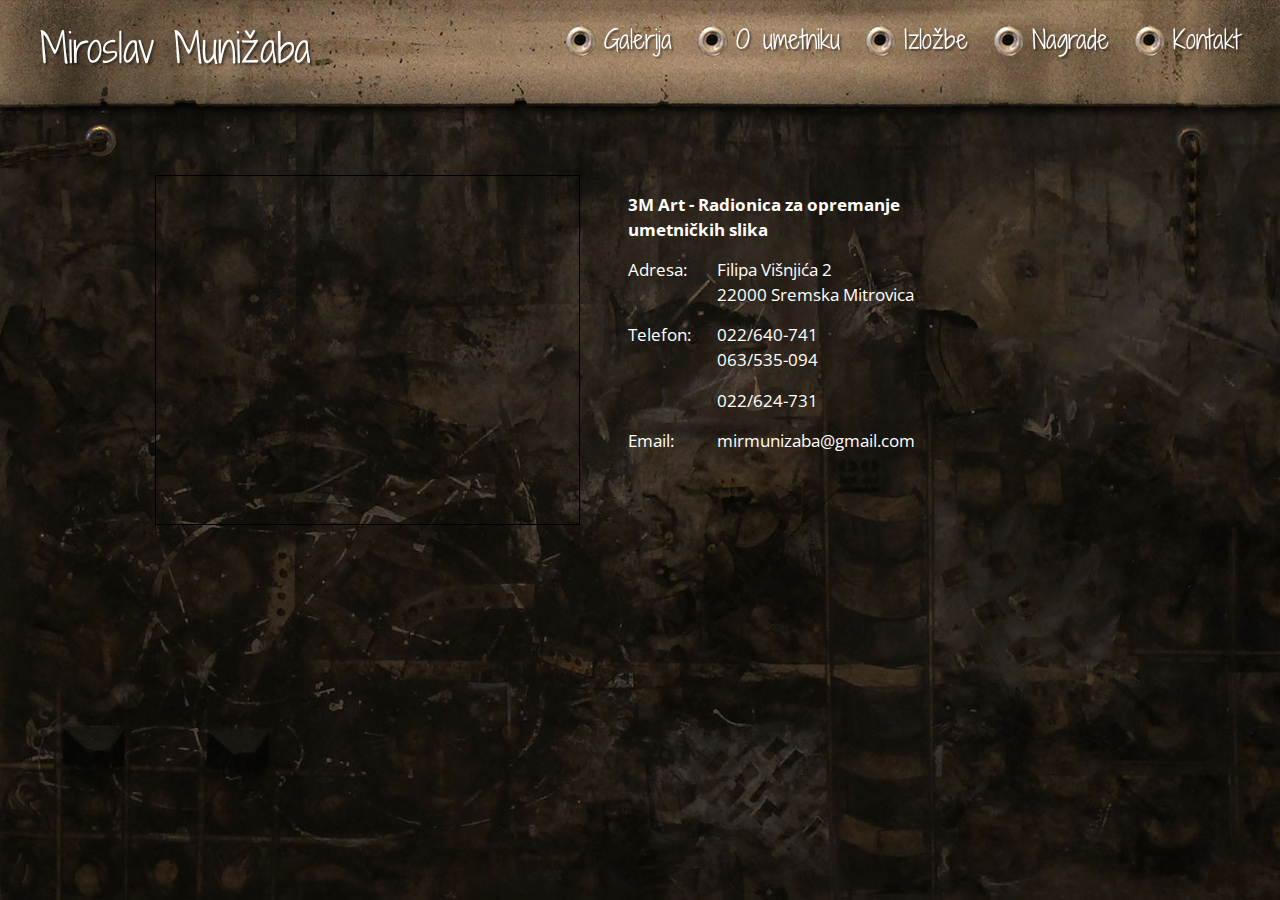
<file: kontakt.html>
<!DOCTYPE html>
<html lang="en" class="kontakt">
<head>
    <title>Munja</title>
    <meta charset="UTF-8">
    <link href='https://fonts.googleapis.com/css?family=Shadows+Into+Light+Two|Open+Sans&subset=latin,latin-ext' rel='stylesheet' type='text/css'>
    <link rel="stylesheet" href="libs/css/bootstrap.min.css">
    <link rel="stylesheet" href="libs/css/blueimp-gallery.min.css">
    <link rel="stylesheet" href="libs/css/bootstrap-image-gallery.min.css">
    <link rel="stylesheet" href="main.css">
</head>
<body>

<div class="naslovna">
    <div class="naslov"> Miroslav Munižaba</div>
    <div class="meni">
        <div><img src="img/stich.png"><a href="index.html">Galerija</a></div>
        <div><img src="img/stich.png"><a href="biografija.html">O umetniku</a></div>
        <div><img src="img/stich.png"><a href="izlozbe.html">Izložbe</a></div>
        <div><img src="img/stich.png"><a href="nagrade.html">Nagrade</a></div>
        <div><img src="img/stich.png"><a href="kontakt.html">Kontakt</a></div>
    </div>
</div>

<div class="sadrzaj">
    <div class="padd" style="color: black; float: left; margin-left: 60px;">
        <iframe width="425" height="350" frameborder="0" scrolling="no" marginheight="0" marginwidth="0" src="https://www.openstreetmap.org/export/embed.html?bbox=19.60842633234279%2C44.96306089113775%2C19.61846852289455%2C44.96775213643312&amp;layer=mapnik&amp;marker=44.96540656174102%2C19.613447427618667" style="border: 1px solid black"></iframe>
    </div>
        <table class="table borderless" style="width: 330px; float: left; margin: 25px;">
            <tr>
                <td colspan="2" style="font-weight: bold;">
                    3M Art - Radionica za opremanje umetničkih slika
                </td>
            </tr>
            <tr>
                <td>Adresa:</td>
                <td>
                    <div>Filipa Višnjića 2</div>
                    <div>22000 Sremska Mitrovica</div>
                </td>
            </tr>
            <tr>
                <td>Telefon:</td>
                <td>
                    <div>022/640-741</div>
                    <div>063/535-094</div>
                </td>
            </tr>
            <tr>
                <td></td>

                <td>022/624-731</td>
            </tr>
            <tr>
                <td>Email:</td>
                <td>mirmunizaba@gmail.com</td>
            </tr>

        </table>
    </div>
</div>

<script src="libs/js/jquery.min.js"></script>
<script>
    (function(i,s,o,g,r,a,m){i['GoogleAnalyticsObject']=r;i[r]=i[r]||function(){
                (i[r].q=i[r].q||[]).push(arguments)},i[r].l=1*new Date();a=s.createElement(o),
            m=s.getElementsByTagName(o)[0];a.async=1;a.src=g;m.parentNode.insertBefore(a,m)
    })(window,document,'script','//www.google-analytics.com/analytics.js','ga');

    ga('create', 'UA-73113587-1', 'auto');
    ga('send', 'pageview');

</script>
</body>
</html>
</file>
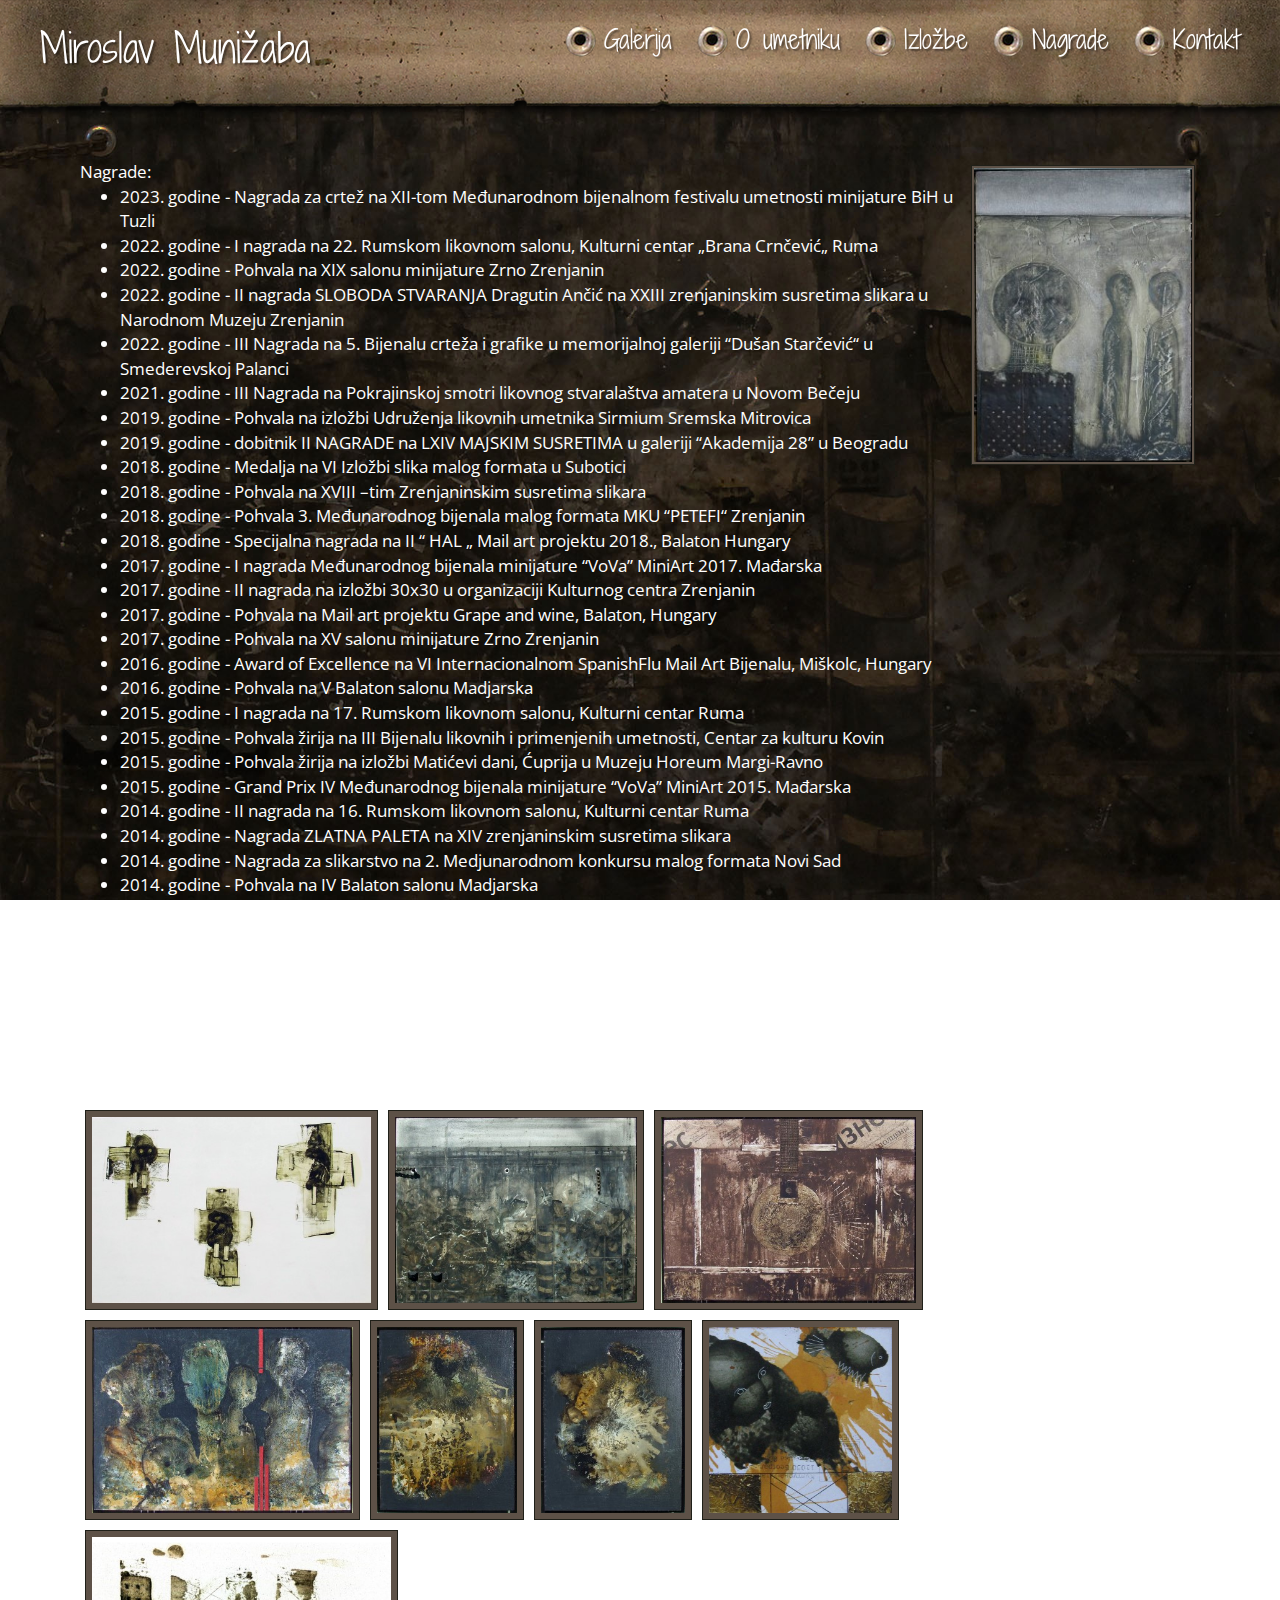
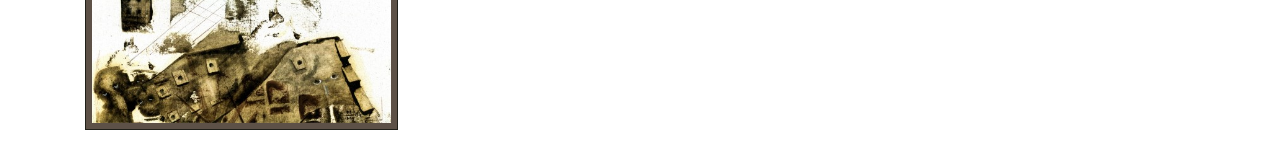
<file: nagrade.html>
<!DOCTYPE html>
<html lang="en" class="nagrade">
<head>
    <title>Munja</title>
    <meta charset="UTF-8">
    <link href='https://fonts.googleapis.com/css?family=Shadows+Into+Light+Two|Open+Sans&subset=latin,latin-ext'
          rel='stylesheet' type='text/css'>
    <link rel="stylesheet" href="libs/css/bootstrap.min.css">
    <link rel="stylesheet" href="libs/css/blueimp-gallery.min.css">
    <link rel="stylesheet" href="libs/css/bootstrap-image-gallery.min.css">
    <link rel="stylesheet" href="main.css">
</head>
<body>

<div class="naslovna">
    <div class="naslov"> Miroslav Munižaba</div>
    <div class="meni">
        <div><img src="img/stich.png"><a href="index.html">Galerija</a></div>
        <div><img src="img/stich.png"><a href="biografija.html">O umetniku</a></div>
        <div><img src="img/stich.png"><a href="izlozbe.html">Izložbe</a></div>
        <div><img src="img/stich.png"><a href="nagrade.html">Nagrade</a></div>
        <div><img src="img/stich.png"><a href="kontakt.html">Kontakt</a></div>
    </div>
</div>

<!-- The Bootstrap Image Gallery lightbox, should be a child element of the document body -->
<div id="blueimp-gallery" class="blueimp-gallery blueimp-gallery-controls" data-use-bootstrap-modal="false">
    <!-- The container for the modal slides -->
    <div class="slides"></div>
    <!-- Controls for the borderless lightbox -->
    <h3 class="title"></h3>
    <a class="prev">‹</a>
    <a class="next">›</a>
    <a class="close">×</a>
    <a class="play-pause"></a>
    <!--<ol class="indicator"></ol>-->
    <!-- The modal dialog, which will be used to wrap the lightbox content -->
    <div class="modal fade">
        <div class="modal-dialog">
            <div class="modal-content">
                <div class="modal-header">
                    <button type="button" class="close" aria-hidden="true">&times;</button>
                    <h4 class="modal-title"></h4>
                </div>
                <div class="modal-body next"></div>
                <div class="modal-footer">
                    <button type="button" class="btn btn-default pull-left prev">
                        <i class="glyphicon glyphicon-chevron-left"></i>
                        Previous
                    </button>
                    <button type="button" class="btn btn-primary next">
                        Next
                        <i class="glyphicon glyphicon-chevron-right"></i>
                    </button>
                </div>
            </div>
        </div>
    </div>
</div>

<div class="sadrzaj">
    <div>
        <div class="pull-right text-right">
            <img src="img/na8.jpg" class="nagrade-slika1 pull-right slika"/>
            <br/>
        </div>
        Nagrade:
        <ul>
            <li>2023. godine - Nagrada za crtež na XII-tom Međunarodnom bijenalnom festivalu umetnosti minijature BiH u Tuzli</li>
            <li>2022. godine - I nagrada na 22. Rumskom likovnom salonu, Kulturni centar „Brana Crnčević„ Ruma</li>
            <li>2022. godine - Pohvala na  XIX salonu minijature Zrno Zrenjanin</li>
            <li>2022. godine - II nagrada SLOBODA STVARANJA Dragutin Ančić na XXIII zrenjaninskim susretima slikara u Narodnom Muzeju Zrenjanin</li>
            <li>2022. godine - III Nagrada na 5. Bijenalu crteža i grafike u memorijalnoj galeriji “Dušan Starčević“ u Smederevskoj Palanci</li>
            <li>2021. godine - III Nagrada na Pokrajinskoj smotri likovnog stvaralaštva amatera u Novom Bečeju</li>
            <li>2019. godine - Pohvala na izložbi Udruženja likovnih umetnika Sirmium Sremska Mitrovica</li>
            <li>2019. godine - dobitnik  II NAGRADE na LXIV MAJSKIM SUSRETIMA u galeriji “Akademija 28” u Beogradu</li>
            <li>2018. godine - Medalja na VI Izložbi slika malog formata u Subotici</li>
            <li>2018. godine - Pohvala na XVIII –tim Zrenjaninskim susretima slikara</li>
            <li>2018. godine - Pohvala 3. Međunarodnog bijenala malog formata MKU “PETEFI“ Zrenjanin</li>
            <li>2018. godine - Specijalna nagrada na II “ HAL „ Mail art projektu 2018., Balaton Hungary</li>
            <li>2017. godine - I nagrada Međunarodnog bijenala minijature “VoVa” MiniArt 2017. Mađarska</li>
            <li>2017. godine - II nagrada na  izložbi 30x30 u organizaciji Kulturnog centra Zrenjanin</li>
            <li>2017. godine - Pohvala na Mail art projektu Grape and wine, Balaton, Hungary</li>
            <li>2017. godine - Pohvala na  XV salonu minijature Zrno Zrenjanin</li>
            <li>2016. godine - Award of Excellence na VI Internacionalnom SpanishFlu Mail Art Bijenalu, Miškolc, Hungary</li>
            <li>2016. godine - Pohvala na V Balaton salonu Madjarska</li>
            <li>2015. godine - I nagrada na 17. Rumskom likovnom salonu, Kulturni centar Ruma</li>
            <li>2015. godine - Pohvala žirija na III Bijenalu likovnih i primenjenih umetnosti, Centar za kulturu Kovin</li>
            <li>2015. godine - Pohvala žirija na izložbi Matićevi dani, Ćuprija u Muzeju Horeum Margi-Ravno</li>
            <li>2015. godine - Grand Prix IV Međunarodnog bijenala minijature “VoVa” MiniArt 2015. Mađarska</li>
            <li>2014. godine - II nagrada na 16. Rumskom likovnom salonu, Kulturni centar Ruma</li>
            <li>2014. godine - Nagrada ZLATNA PALETA na XIV zrenjaninskim susretima slikara</li>
            <li>2014. godine - Nagrada za slikarstvo na 2. Medjunarodnom konkursu malog formata Novi Sad</li>
            <li>2014. godine - Pohvala na IV Balaton salonu Madjarska</li>
            <li>2014. godine - III nagrada na LIX Majskim susretima u galeriji AKADEMIJA 28 u Beogradu</li>
            <li>2013. godine - Pohvala za rad izložen na I Homorod salonu 2013. u Rumuniji</li>
            <li>2013. godine - Grand Prix III Međunarodnog bijenala minijature “VoVa” MiniArt 2013. Mađarska</li>
            <li>2011. godine - II nagrada SLOBODA STVARANJA Dragutin Ančić na XI zrenjaninskim susretima slikara u Narodnom Muzeju Zrenjanin</li>
            <li>2008. godine - Pohvala za rad izložen na SREMSKOM SALONU u galeriji Lazar Vozarević u Sremskoj Mitrovici</li>
            <li>2007. godine - Specijalna nagrada na smotri likovnog stvaralaštva amatera Opštine Sremska Mitrovica</li>
            <li>2006. godine - I nagrada likovnog salona SREM u galeriji Lazar Vozarević u Sremskoj Mitrovici</li>
        </ul>
        <br/>
    </div>
    <div id="links" class="clearfix">
        <a href="img/na1lg.jpg" title="" data-gallery>
            <img src="img/na1.jpg" class="nagrade-slika pull-left slika"/>
        </a>
        <a href="img/na2lg.jpg" title="" data-gallery>
            <img src="img/na2.jpg" class="nagrade-slika pull-left slika"/>
        </a>
        <a href="img/na3lg.jpg" title="" data-gallery>
            <img src="img/na3.jpg" class="nagrade-slika pull-left slika"/>
        </a>
        <a href="img/na4lg.jpg" title="" data-gallery>
            <img src="img/na4.jpg" class="nagrade-slika pull-left slika"/>
        </a>
        <a href="img/na5lg.jpg" title="" data-gallery>
            <img src="img/na5.jpg" class="nagrade-slika pull-left slika"/>
        </a>
        <a href="img/na6lg.jpg" title="" data-gallery>
            <img src="img/na6.jpg" class="nagrade-slika pull-left slika"/>
        </a>
        <a href="img/na0lg.jpg" title="" data-gallery>
            <img src="img/na0.jpg" class="nagrade-slika pull-left slika"/>
        </a>
        <a href="img/na7lg.jpg" title="" data-gallery>
            <img src="img/na7.jpg" class="nagrade-slika pull-left slika"/>
        </a>
    </div>
</div>

<script src="libs/js/jquery.min.js"></script>
<script src="libs/js/jquery.blueimp-gallery.min.js"></script>
<script src="libs/js/bootstrap-image-gallery.min.js"></script>
<script>
    (function(i,s,o,g,r,a,m){i['GoogleAnalyticsObject']=r;i[r]=i[r]||function(){
                (i[r].q=i[r].q||[]).push(arguments)},i[r].l=1*new Date();a=s.createElement(o),
            m=s.getElementsByTagName(o)[0];a.async=1;a.src=g;m.parentNode.insertBefore(a,m)
    })(window,document,'script','//www.google-analytics.com/analytics.js','ga');

    ga('create', 'UA-73113587-1', 'auto');
    ga('send', 'pageview');

</script>
</body>
</html>
</file>
<file: main.css>
body {
    background: url(img/pozz.jpg) repeat-y left top fixed;
    -webkit-background-size: cover;
    -moz-background-size: cover;
    -o-background-size: cover;
    background-size: cover;
}

.sadrzaj {
    position: absolute;
    top: 140px;
    width: 100%;
    color: white;
    font-family: 'Open Sans', sans-serif;
    font-size: 1.23em;
    padding: 20px 80px;
}

.naslov, .meni {
    position: absolute;
    font-family: 'Shadows Into Light Two', cursive;
    color: white;
}

.naslov {
    font-size: 2.8em;
    left: 40px;
    top: 20px;
    text-shadow: 2px 2px 2px rgba(0, 0, 0, 0.5);
}

.meni {
    text-align: right;
    right: 30px;
    top: 22px;
    font-size: 1.8em;
    margin-left: 370px;
}
.naslovna{
    top:0;
    left:0;
    width: 100%;
    height: 117px;
    position: fixed;
    background: url(img/meni.png) repeat-x left top scroll;
    z-index: 100;
}
.meni div {
    margin-right: 10px;
    display: inline-block;
}
.meni div img{
    margin-right: 5px;
}
.meni a:link, a:visited, a:hover, a:active {
    color: white;
    text-shadow: 2px 2px 2px rgba(0, 0, 0, 0.5);
}

body #links {
    text-align: center;
}

body #links a img {
    padding: 6px;
}

.naslovna-slika {
    width: 600px;
    margin-bottom: 30px;

}

.izlozba-slika1 {
    width: 350px;
}

.izlozba-slika2 {
    width: 325px;
}

.izlozba-slika3 {
    width: 300px;
}

.nagrade-slika {
    height: 200px;
}

.nagrade-slika1 {
    height: 300px;
}

.oumetniku-slika{
    width: 250px;
    margin-right: 15px !important;
    margin-bottom: 15px;
}
.slika {
    padding: 2px;
    border: 1px solid #202019;
    background-color: #5d5147;
    margin: 5px;
}

.padd {
    padding: 15px;
}

.borderless tbody tr td, .borderless thead tr th {
    border: none;
}

html.portfolio, html.nagrade {
    overflow-y: scroll;
}

blockquote {
    border-left: none;
    margin: 1.5em 10px;
    padding: 0.5em 10px;
    quotes: "\201C""\201D""\2018""\2019";
    font-size: 1em;
}
blockquote:before {
    /*color: #ccc;*/
    content: open-quote;
    font-size: 4em;
    line-height: 0.1em;
    margin-right: 0.25em;
    vertical-align: -0.4em;
    font-family: "Bookman", Georgia, "Times New Roman", serif;
}
blockquote p {
    display: inline;
}

footer {
    font: inherit;
}
cite {
    font: inherit;
    font-family: 'Open Sans', sans-serif;
    font-size: 1.3em;
    color: white;
}

.blueimp-gallery h3.title {
    white-space: pre-line;
    background-color: black;
    padding: 1px 10px;
}
</file>
<file: libs/css/blueimp-gallery.min.css>
@charset "UTF-8";.blueimp-gallery,.blueimp-gallery>.slides>.slide>.slide-content{position:absolute;top:0;right:0;bottom:0;left:0;-moz-backface-visibility:hidden}.blueimp-gallery>.slides>.slide>.slide-content{margin:auto;width:auto;height:auto;max-width:100%;max-height:100%;opacity:1}.blueimp-gallery{position:fixed;z-index:999999;overflow:hidden;background:#000;background:rgba(0,0,0,.9);opacity:0;display:none;direction:ltr;-ms-touch-action:none;touch-action:none}.blueimp-gallery-carousel{position:relative;z-index:auto;margin:1em auto;padding-bottom:56.25%;box-shadow:0 0 10px #000;-ms-touch-action:pan-y;touch-action:pan-y}.blueimp-gallery-display{display:block;opacity:1}.blueimp-gallery>.slides{position:relative;height:100%;overflow:hidden}.blueimp-gallery-carousel>.slides{position:absolute}.blueimp-gallery>.slides>.slide{position:relative;float:left;height:100%;text-align:center;-webkit-transition-timing-function:cubic-bezier(0.645,.045,.355,1);-moz-transition-timing-function:cubic-bezier(0.645,.045,.355,1);-ms-transition-timing-function:cubic-bezier(0.645,.045,.355,1);-o-transition-timing-function:cubic-bezier(0.645,.045,.355,1);transition-timing-function:cubic-bezier(0.645,.045,.355,1)}.blueimp-gallery,.blueimp-gallery>.slides>.slide>.slide-content{-webkit-transition:opacity .5s linear;-moz-transition:opacity .5s linear;-ms-transition:opacity .5s linear;-o-transition:opacity .5s linear;transition:opacity .5s linear}.blueimp-gallery>.slides>.slide-loading{background:url(../img/loading.gif) center no-repeat;background-size:64px 64px}.blueimp-gallery>.slides>.slide-loading>.slide-content{opacity:0}.blueimp-gallery>.slides>.slide-error{background:url(../img/error.png) center no-repeat}.blueimp-gallery>.slides>.slide-error>.slide-content{display:none}.blueimp-gallery>.prev,.blueimp-gallery>.next{position:absolute;top:50%;left:15px;width:40px;height:40px;margin-top:-23px;font-family:"Helvetica Neue",Helvetica,Arial,sans-serif;font-size:60px;font-weight:100;line-height:30px;color:#fff;text-decoration:none;text-shadow:0 0 2px #000;text-align:center;background:#222;background:rgba(0,0,0,.5);-webkit-box-sizing:content-box;-moz-box-sizing:content-box;box-sizing:content-box;border:3px solid #fff;-webkit-border-radius:23px;-moz-border-radius:23px;border-radius:23px;opacity:.5;cursor:pointer;display:none}.blueimp-gallery>.next{left:auto;right:15px}.blueimp-gallery>.close,.blueimp-gallery>.title{position:absolute;top:15px;left:15px;margin:0 40px 0 0;font-size:20px;line-height:30px;color:#fff;text-shadow:0 0 2px #000;opacity:.8;display:none}.blueimp-gallery>.close{padding:15px;right:15px;left:auto;margin:-15px;font-size:30px;text-decoration:none;cursor:pointer}.blueimp-gallery>.play-pause{position:absolute;right:15px;bottom:15px;width:15px;height:15px;background:url(../img/play-pause.png) 0 0 no-repeat;cursor:pointer;opacity:.5;display:none}.blueimp-gallery-playing>.play-pause{background-position:-15px 0}.blueimp-gallery>.prev:hover,.blueimp-gallery>.next:hover,.blueimp-gallery>.close:hover,.blueimp-gallery>.title:hover,.blueimp-gallery>.play-pause:hover{color:#fff;opacity:1}.blueimp-gallery-controls>.prev,.blueimp-gallery-controls>.next,.blueimp-gallery-controls>.close,.blueimp-gallery-controls>.title,.blueimp-gallery-controls>.play-pause{display:block;-webkit-transform:translateZ(0);-moz-transform:translateZ(0);-ms-transform:translateZ(0);-o-transform:translateZ(0);transform:translateZ(0)}.blueimp-gallery-single>.prev,.blueimp-gallery-left>.prev,.blueimp-gallery-single>.next,.blueimp-gallery-right>.next,.blueimp-gallery-single>.play-pause{display:none}.blueimp-gallery>.slides>.slide>.slide-content,.blueimp-gallery>.prev,.blueimp-gallery>.next,.blueimp-gallery>.close,.blueimp-gallery>.play-pause{-webkit-user-select:none;-khtml-user-select:none;-moz-user-select:none;-ms-user-select:none;user-select:none}body:last-child .blueimp-gallery>.slides>.slide-error{background-image:url(../img/error.svg)}body:last-child .blueimp-gallery>.play-pause{width:20px;height:20px;background-size:40px 20px;background-image:url(../img/play-pause.svg)}body:last-child .blueimp-gallery-playing>.play-pause{background-position:-20px 0}*+html .blueimp-gallery>.slides>.slide{min-height:300px}*+html .blueimp-gallery>.slides>.slide>.slide-content{position:relative}@charset "UTF-8";.blueimp-gallery>.indicator{position:absolute;top:auto;right:15px;bottom:15px;left:15px;margin:0 40px;padding:0;list-style:none;text-align:center;line-height:10px;display:none}.blueimp-gallery>.indicator>li{display:inline-block;width:9px;height:9px;margin:6px 3px 0;-webkit-box-sizing:content-box;-moz-box-sizing:content-box;box-sizing:content-box;border:1px solid transparent;background:#ccc;background:rgba(255,255,255,.25)center no-repeat;border-radius:5px;box-shadow:0 0 2px #000;opacity:.5;cursor:pointer}.blueimp-gallery>.indicator>li:hover,.blueimp-gallery>.indicator>.active{background-color:#fff;border-color:#fff;opacity:1}.blueimp-gallery-controls>.indicator{display:block;-webkit-transform:translateZ(0);-moz-transform:translateZ(0);-ms-transform:translateZ(0);-o-transform:translateZ(0);transform:translateZ(0)}.blueimp-gallery-single>.indicator{display:none}.blueimp-gallery>.indicator{-webkit-user-select:none;-khtml-user-select:none;-moz-user-select:none;-ms-user-select:none;user-select:none}*+html .blueimp-gallery>.indicator>li{display:inline}@charset "UTF-8";.blueimp-gallery>.slides>.slide>.video-content>img{position:absolute;top:0;right:0;bottom:0;left:0;margin:auto;width:auto;height:auto;max-width:100%;max-height:100%;-moz-backface-visibility:hidden}.blueimp-gallery>.slides>.slide>.video-content>video{position:absolute;top:0;left:0;width:100%;height:100%}.blueimp-gallery>.slides>.slide>.video-content>iframe{position:absolute;top:100%;left:0;width:100%;height:100%;border:none}.blueimp-gallery>.slides>.slide>.video-playing>iframe{top:0}.blueimp-gallery>.slides>.slide>.video-content>a{position:absolute;top:50%;right:0;left:0;margin:-64px auto 0;width:128px;height:128px;background:url(../img/video-play.png) center no-repeat;opacity:.8;cursor:pointer}.blueimp-gallery>.slides>.slide>.video-content>a:hover{opacity:1}.blueimp-gallery>.slides>.slide>.video-playing>a,.blueimp-gallery>.slides>.slide>.video-playing>img{display:none}.blueimp-gallery>.slides>.slide>.video-content>video{display:none}.blueimp-gallery>.slides>.slide>.video-playing>video{display:block}.blueimp-gallery>.slides>.slide>.video-loading>a{background:url(../img/loading.gif) center no-repeat;background-size:64px 64px}body:last-child .blueimp-gallery>.slides>.slide>.video-content:not(.video-loading)>a{background-image:url(../img/video-play.svg)}*+html .blueimp-gallery>.slides>.slide>.video-content{height:100%}*+html .blueimp-gallery>.slides>.slide>.video-content>a{left:50%;margin-left:-64px}
</file>
